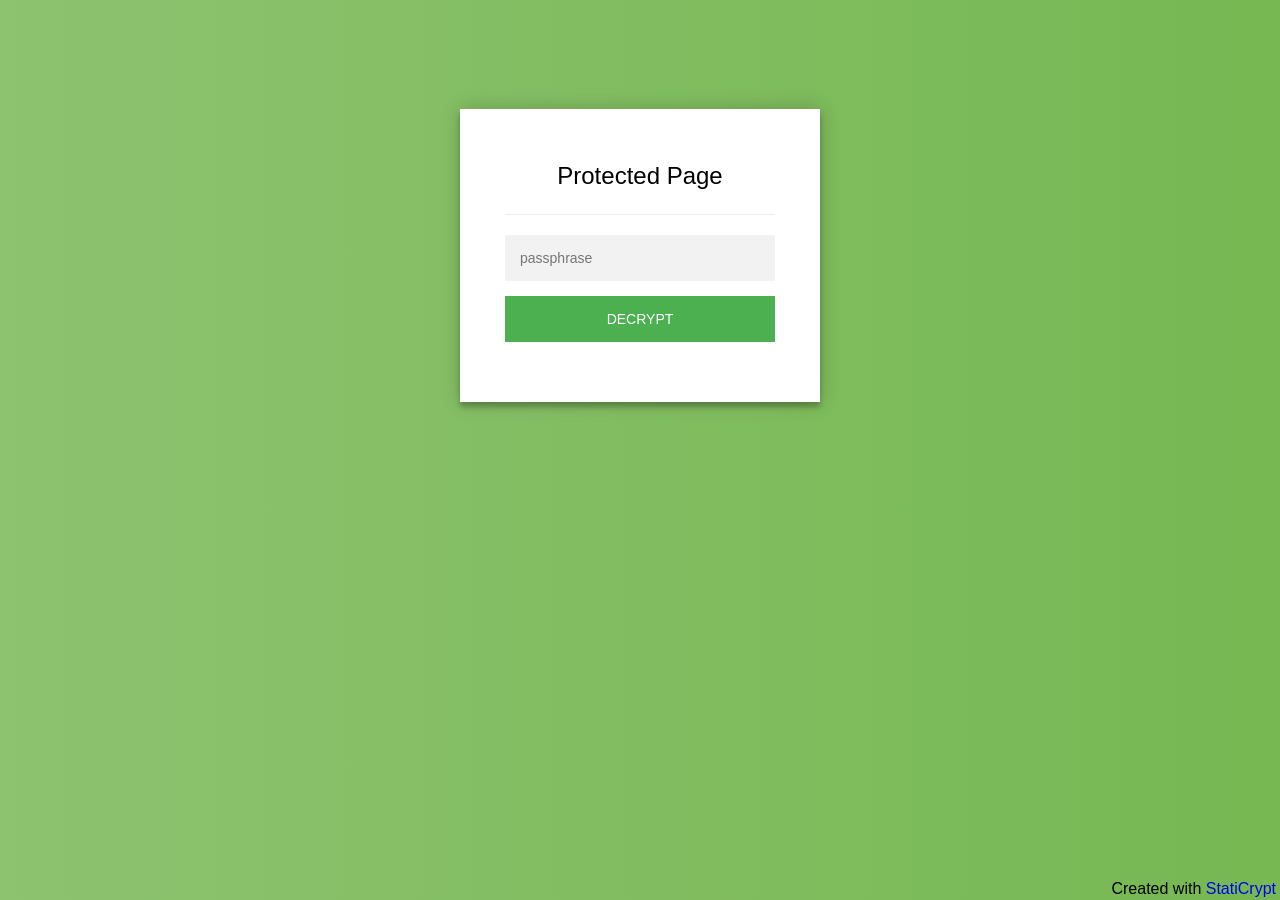
<file: index.html>
<!doctype html>
<html class="staticrypt-html">
<head>
    <meta charset="utf-8">
    <title>Protected Page</title>
    <meta name="viewport" content="width=device-width, initial-scale=1">

    <!-- do not cache this page -->
    <meta http-equiv="cache-control" content="max-age=0"/>
    <meta http-equiv="cache-control" content="no-cache"/>
    <meta http-equiv="expires" content="0"/>
    <meta http-equiv="expires" content="Tue, 01 Jan 1980 1:00:00 GMT"/>
    <meta http-equiv="pragma" content="no-cache"/>

    <style>
        .staticrypt-hr {
            margin-top: 20px;
            margin-bottom: 20px;
            border: 0;
            border-top: 1px solid #eee;
        }

        .staticrypt-page {
            width: 360px;
            padding: 8% 0 0;
            margin: auto;
            box-sizing: border-box;
        }

        .staticrypt-form {
            position: relative;
            z-index: 1;
            background: #FFFFFF;
            max-width: 360px;
            margin: 0 auto 100px;
            padding: 45px;
            text-align: center;
            box-shadow: 0 0 20px 0 rgba(0, 0, 0, 0.2), 0 5px 5px 0 rgba(0, 0, 0, 0.24);
        }

        .staticrypt-form input {
            outline: 0;
            background: #f2f2f2;
            width: 100%;
            border: 0;
            margin: 0 0 15px;
            padding: 15px;
            box-sizing: border-box;
            font-size: 14px;
        }

        .staticrypt-form .staticrypt-decrypt-button {
            text-transform: uppercase;
            outline: 0;
            background: #4CAF50;
            width: 100%;
            border: 0;
            padding: 15px;
            color: #FFFFFF;
            font-size: 14px;
            cursor: pointer;
        }

        .staticrypt-form .staticrypt-decrypt-button:hover, .staticrypt-form .staticrypt-decrypt-button:active, .staticrypt-form .staticrypt-decrypt-button:focus {
            background: #43A047;
        }

        .staticrypt-html {
            height: 100%;
        }

        .staticrypt-body {
            margin-bottom: 1em;
            background: #76b852; /* fallback for old browsers */
            background: -webkit-linear-gradient(right, #76b852, #8DC26F);
            background: -moz-linear-gradient(right, #76b852, #8DC26F);
            background: -o-linear-gradient(right, #76b852, #8DC26F);
            background: linear-gradient(to left, #76b852, #8DC26F);
            font-family: "Arial", sans-serif;
            -webkit-font-smoothing: antialiased;
            -moz-osx-font-smoothing: grayscale;
        }

        .staticrypt-instructions {
            margin-top: -1em;
            margin-bottom: 1em;
        }

        .staticrypt-title {
            font-size: 1.5em;
        }

        .staticrypt-footer {
            position: fixed;
            height: 20px;
            font-size: 16px;
            padding: 2px;
            bottom: 0;
            left: 0;
            right: 0;
            margin-bottom: 0;
        }

        .staticrypt-footer p {
            margin: 2px;
            text-align: center;
            float: right;
        }

        .staticrypt-footer a {
            text-decoration: none;
        }
    </style>
</head>

<body class="staticrypt-body">
<div class="staticrypt-page">
    <div class="staticrypt-form">
        <div class="staticrypt-instructions">
            <p class="staticrypt-title">Protected Page</p>
            <p></p>
        </div>

        <hr class="staticrypt-hr">

        <form id="staticrypt-form" action="#" method="post">
            <input id="staticrypt-password"
                   type="password"
                   name="password"
                   placeholder="passphrase"
                   autofocus/>

            <input type="submit" class="staticrypt-decrypt-button" value="DECRYPT"/>
        </form>
    </div>

</div>
<footer class="staticrypt-footer">
    <p class="pull-right">Created with <a href="https://robinmoisson.github.io/staticrypt">StatiCrypt</a></p>
</footer>


<script>/**
 * Crypto JS 3.1.9-1
 * Copied as is from https://cdnjs.cloudflare.com/ajax/libs/crypto-js/3.1.9-1/crypto-js.js
 */

;(function (root, factory) {
    if (typeof exports === "object") {
        // CommonJS
        module.exports = exports = factory();
    }
    else if (typeof define === "function" && define.amd) {
        // AMD
        define([], factory);
    }
    else {
        // Global (browser)
        root.CryptoJS = factory();
    }
}(this, function () {

    /**
     * CryptoJS core components.
     */
    var CryptoJS = CryptoJS || (function (Math, undefined) {
        /*
	     * Local polyfil of Object.create
	     */
        var create = Object.create || (function () {
            function F() {};

            return function (obj) {
                var subtype;

                F.prototype = obj;

                subtype = new F();

                F.prototype = null;

                return subtype;
            };
        }())

        /**
         * CryptoJS namespace.
         */
        var C = {};

        /**
         * Library namespace.
         */
        var C_lib = C.lib = {};

        /**
         * Base object for prototypal inheritance.
         */
        var Base = C_lib.Base = (function () {


            return {
                /**
                 * Creates a new object that inherits from this object.
                 *
                 * @param {Object} overrides Properties to copy into the new object.
                 *
                 * @return {Object} The new object.
                 *
                 * @static
                 *
                 * @example
                 *
                 *     var MyType = CryptoJS.lib.Base.extend({
	             *         field: 'value',
	             *
	             *         method: function () {
	             *         }
	             *     });
                 */
                extend: function (overrides) {
                    // Spawn
                    var subtype = create(this);

                    // Augment
                    if (overrides) {
                        subtype.mixIn(overrides);
                    }

                    // Create default initializer
                    if (!subtype.hasOwnProperty('init') || this.init === subtype.init) {
                        subtype.init = function () {
                            subtype.$super.init.apply(this, arguments);
                        };
                    }

                    // Initializer's prototype is the subtype object
                    subtype.init.prototype = subtype;

                    // Reference supertype
                    subtype.$super = this;

                    return subtype;
                },

                /**
                 * Extends this object and runs the init method.
                 * Arguments to create() will be passed to init().
                 *
                 * @return {Object} The new object.
                 *
                 * @static
                 *
                 * @example
                 *
                 *     var instance = MyType.create();
                 */
                create: function () {
                    var instance = this.extend();
                    instance.init.apply(instance, arguments);

                    return instance;
                },

                /**
                 * Initializes a newly created object.
                 * Override this method to add some logic when your objects are created.
                 *
                 * @example
                 *
                 *     var MyType = CryptoJS.lib.Base.extend({
	             *         init: function () {
	             *             // ...
	             *         }
	             *     });
                 */
                init: function () {
                },

                /**
                 * Copies properties into this object.
                 *
                 * @param {Object} properties The properties to mix in.
                 *
                 * @example
                 *
                 *     MyType.mixIn({
	             *         field: 'value'
	             *     });
                 */
                mixIn: function (properties) {
                    for (var propertyName in properties) {
                        if (properties.hasOwnProperty(propertyName)) {
                            this[propertyName] = properties[propertyName];
                        }
                    }

                    // IE won't copy toString using the loop above
                    if (properties.hasOwnProperty('toString')) {
                        this.toString = properties.toString;
                    }
                },

                /**
                 * Creates a copy of this object.
                 *
                 * @return {Object} The clone.
                 *
                 * @example
                 *
                 *     var clone = instance.clone();
                 */
                clone: function () {
                    return this.init.prototype.extend(this);
                }
            };
        }());

        /**
         * An array of 32-bit words.
         *
         * @property {Array} words The array of 32-bit words.
         * @property {number} sigBytes The number of significant bytes in this word array.
         */
        var WordArray = C_lib.WordArray = Base.extend({
            /**
             * Initializes a newly created word array.
             *
             * @param {Array} words (Optional) An array of 32-bit words.
             * @param {number} sigBytes (Optional) The number of significant bytes in the words.
             *
             * @example
             *
             *     var wordArray = CryptoJS.lib.WordArray.create();
             *     var wordArray = CryptoJS.lib.WordArray.create([0x00010203, 0x04050607]);
             *     var wordArray = CryptoJS.lib.WordArray.create([0x00010203, 0x04050607], 6);
             */
            init: function (words, sigBytes) {
                words = this.words = words || [];

                if (sigBytes != undefined) {
                    this.sigBytes = sigBytes;
                } else {
                    this.sigBytes = words.length * 4;
                }
            },

            /**
             * Converts this word array to a string.
             *
             * @param {Encoder} encoder (Optional) The encoding strategy to use. Default: CryptoJS.enc.Hex
             *
             * @return {string} The stringified word array.
             *
             * @example
             *
             *     var string = wordArray + '';
             *     var string = wordArray.toString();
             *     var string = wordArray.toString(CryptoJS.enc.Utf8);
             */
            toString: function (encoder) {
                return (encoder || Hex).stringify(this);
            },

            /**
             * Concatenates a word array to this word array.
             *
             * @param {WordArray} wordArray The word array to append.
             *
             * @return {WordArray} This word array.
             *
             * @example
             *
             *     wordArray1.concat(wordArray2);
             */
            concat: function (wordArray) {
                // Shortcuts
                var thisWords = this.words;
                var thatWords = wordArray.words;
                var thisSigBytes = this.sigBytes;
                var thatSigBytes = wordArray.sigBytes;

                // Clamp excess bits
                this.clamp();

                // Concat
                if (thisSigBytes % 4) {
                    // Copy one byte at a time
                    for (var i = 0; i < thatSigBytes; i++) {
                        var thatByte = (thatWords[i >>> 2] >>> (24 - (i % 4) * 8)) & 0xff;
                        thisWords[(thisSigBytes + i) >>> 2] |= thatByte << (24 - ((thisSigBytes + i) % 4) * 8);
                    }
                } else {
                    // Copy one word at a time
                    for (var i = 0; i < thatSigBytes; i += 4) {
                        thisWords[(thisSigBytes + i) >>> 2] = thatWords[i >>> 2];
                    }
                }
                this.sigBytes += thatSigBytes;

                // Chainable
                return this;
            },

            /**
             * Removes insignificant bits.
             *
             * @example
             *
             *     wordArray.clamp();
             */
            clamp: function () {
                // Shortcuts
                var words = this.words;
                var sigBytes = this.sigBytes;

                // Clamp
                words[sigBytes >>> 2] &= 0xffffffff << (32 - (sigBytes % 4) * 8);
                words.length = Math.ceil(sigBytes / 4);
            },

            /**
             * Creates a copy of this word array.
             *
             * @return {WordArray} The clone.
             *
             * @example
             *
             *     var clone = wordArray.clone();
             */
            clone: function () {
                var clone = Base.clone.call(this);
                clone.words = this.words.slice(0);

                return clone;
            },

            /**
             * Creates a word array filled with random bytes.
             *
             * @param {number} nBytes The number of random bytes to generate.
             *
             * @return {WordArray} The random word array.
             *
             * @static
             *
             * @example
             *
             *     var wordArray = CryptoJS.lib.WordArray.random(16);
             */
            random: function (nBytes) {
                var words = [];

                var r = (function (m_w) {
                    var m_w = m_w;
                    var m_z = 0x3ade68b1;
                    var mask = 0xffffffff;

                    return function () {
                        m_z = (0x9069 * (m_z & 0xFFFF) + (m_z >> 0x10)) & mask;
                        m_w = (0x4650 * (m_w & 0xFFFF) + (m_w >> 0x10)) & mask;
                        var result = ((m_z << 0x10) + m_w) & mask;
                        result /= 0x100000000;
                        result += 0.5;
                        return result * (Math.random() > .5 ? 1 : -1);
                    }
                });

                for (var i = 0, rcache; i < nBytes; i += 4) {
                    var _r = r((rcache || Math.random()) * 0x100000000);

                    rcache = _r() * 0x3ade67b7;
                    words.push((_r() * 0x100000000) | 0);
                }

                return new WordArray.init(words, nBytes);
            }
        });

        /**
         * Encoder namespace.
         */
        var C_enc = C.enc = {};

        /**
         * Hex encoding strategy.
         */
        var Hex = C_enc.Hex = {
            /**
             * Converts a word array to a hex string.
             *
             * @param {WordArray} wordArray The word array.
             *
             * @return {string} The hex string.
             *
             * @static
             *
             * @example
             *
             *     var hexString = CryptoJS.enc.Hex.stringify(wordArray);
             */
            stringify: function (wordArray) {
                // Shortcuts
                var words = wordArray.words;
                var sigBytes = wordArray.sigBytes;

                // Convert
                var hexChars = [];
                for (var i = 0; i < sigBytes; i++) {
                    var bite = (words[i >>> 2] >>> (24 - (i % 4) * 8)) & 0xff;
                    hexChars.push((bite >>> 4).toString(16));
                    hexChars.push((bite & 0x0f).toString(16));
                }

                return hexChars.join('');
            },

            /**
             * Converts a hex string to a word array.
             *
             * @param {string} hexStr The hex string.
             *
             * @return {WordArray} The word array.
             *
             * @static
             *
             * @example
             *
             *     var wordArray = CryptoJS.enc.Hex.parse(hexString);
             */
            parse: function (hexStr) {
                // Shortcut
                var hexStrLength = hexStr.length;

                // Convert
                var words = [];
                for (var i = 0; i < hexStrLength; i += 2) {
                    words[i >>> 3] |= parseInt(hexStr.substr(i, 2), 16) << (24 - (i % 8) * 4);
                }

                return new WordArray.init(words, hexStrLength / 2);
            }
        };

        /**
         * Latin1 encoding strategy.
         */
        var Latin1 = C_enc.Latin1 = {
            /**
             * Converts a word array to a Latin1 string.
             *
             * @param {WordArray} wordArray The word array.
             *
             * @return {string} The Latin1 string.
             *
             * @static
             *
             * @example
             *
             *     var latin1String = CryptoJS.enc.Latin1.stringify(wordArray);
             */
            stringify: function (wordArray) {
                // Shortcuts
                var words = wordArray.words;
                var sigBytes = wordArray.sigBytes;

                // Convert
                var latin1Chars = [];
                for (var i = 0; i < sigBytes; i++) {
                    var bite = (words[i >>> 2] >>> (24 - (i % 4) * 8)) & 0xff;
                    latin1Chars.push(String.fromCharCode(bite));
                }

                return latin1Chars.join('');
            },

            /**
             * Converts a Latin1 string to a word array.
             *
             * @param {string} latin1Str The Latin1 string.
             *
             * @return {WordArray} The word array.
             *
             * @static
             *
             * @example
             *
             *     var wordArray = CryptoJS.enc.Latin1.parse(latin1String);
             */
            parse: function (latin1Str) {
                // Shortcut
                var latin1StrLength = latin1Str.length;

                // Convert
                var words = [];
                for (var i = 0; i < latin1StrLength; i++) {
                    words[i >>> 2] |= (latin1Str.charCodeAt(i) & 0xff) << (24 - (i % 4) * 8);
                }

                return new WordArray.init(words, latin1StrLength);
            }
        };

        /**
         * UTF-8 encoding strategy.
         */
        var Utf8 = C_enc.Utf8 = {
            /**
             * Converts a word array to a UTF-8 string.
             *
             * @param {WordArray} wordArray The word array.
             *
             * @return {string} The UTF-8 string.
             *
             * @static
             *
             * @example
             *
             *     var utf8String = CryptoJS.enc.Utf8.stringify(wordArray);
             */
            stringify: function (wordArray) {
                try {
                    return decodeURIComponent(escape(Latin1.stringify(wordArray)));
                } catch (e) {
                    throw new Error('Malformed UTF-8 data');
                }
            },

            /**
             * Converts a UTF-8 string to a word array.
             *
             * @param {string} utf8Str The UTF-8 string.
             *
             * @return {WordArray} The word array.
             *
             * @static
             *
             * @example
             *
             *     var wordArray = CryptoJS.enc.Utf8.parse(utf8String);
             */
            parse: function (utf8Str) {
                return Latin1.parse(unescape(encodeURIComponent(utf8Str)));
            }
        };

        /**
         * Abstract buffered block algorithm template.
         *
         * The property blockSize must be implemented in a concrete subtype.
         *
         * @property {number} _minBufferSize The number of blocks that should be kept unprocessed in the buffer. Default: 0
         */
        var BufferedBlockAlgorithm = C_lib.BufferedBlockAlgorithm = Base.extend({
            /**
             * Resets this block algorithm's data buffer to its initial state.
             *
             * @example
             *
             *     bufferedBlockAlgorithm.reset();
             */
            reset: function () {
                // Initial values
                this._data = new WordArray.init();
                this._nDataBytes = 0;
            },

            /**
             * Adds new data to this block algorithm's buffer.
             *
             * @param {WordArray|string} data The data to append. Strings are converted to a WordArray using UTF-8.
             *
             * @example
             *
             *     bufferedBlockAlgorithm._append('data');
             *     bufferedBlockAlgorithm._append(wordArray);
             */
            _append: function (data) {
                // Convert string to WordArray, else assume WordArray already
                if (typeof data == 'string') {
                    data = Utf8.parse(data);
                }

                // Append
                this._data.concat(data);
                this._nDataBytes += data.sigBytes;
            },

            /**
             * Processes available data blocks.
             *
             * This method invokes _doProcessBlock(offset), which must be implemented by a concrete subtype.
             *
             * @param {boolean} doFlush Whether all blocks and partial blocks should be processed.
             *
             * @return {WordArray} The processed data.
             *
             * @example
             *
             *     var processedData = bufferedBlockAlgorithm._process();
             *     var processedData = bufferedBlockAlgorithm._process(!!'flush');
             */
            _process: function (doFlush) {
                // Shortcuts
                var data = this._data;
                var dataWords = data.words;
                var dataSigBytes = data.sigBytes;
                var blockSize = this.blockSize;
                var blockSizeBytes = blockSize * 4;

                // Count blocks ready
                var nBlocksReady = dataSigBytes / blockSizeBytes;
                if (doFlush) {
                    // Round up to include partial blocks
                    nBlocksReady = Math.ceil(nBlocksReady);
                } else {
                    // Round down to include only full blocks,
                    // less the number of blocks that must remain in the buffer
                    nBlocksReady = Math.max((nBlocksReady | 0) - this._minBufferSize, 0);
                }

                // Count words ready
                var nWordsReady = nBlocksReady * blockSize;

                // Count bytes ready
                var nBytesReady = Math.min(nWordsReady * 4, dataSigBytes);

                // Process blocks
                if (nWordsReady) {
                    for (var offset = 0; offset < nWordsReady; offset += blockSize) {
                        // Perform concrete-algorithm logic
                        this._doProcessBlock(dataWords, offset);
                    }

                    // Remove processed words
                    var processedWords = dataWords.splice(0, nWordsReady);
                    data.sigBytes -= nBytesReady;
                }

                // Return processed words
                return new WordArray.init(processedWords, nBytesReady);
            },

            /**
             * Creates a copy of this object.
             *
             * @return {Object} The clone.
             *
             * @example
             *
             *     var clone = bufferedBlockAlgorithm.clone();
             */
            clone: function () {
                var clone = Base.clone.call(this);
                clone._data = this._data.clone();

                return clone;
            },

            _minBufferSize: 0
        });

        /**
         * Abstract hasher template.
         *
         * @property {number} blockSize The number of 32-bit words this hasher operates on. Default: 16 (512 bits)
         */
        var Hasher = C_lib.Hasher = BufferedBlockAlgorithm.extend({
            /**
             * Configuration options.
             */
            cfg: Base.extend(),

            /**
             * Initializes a newly created hasher.
             *
             * @param {Object} cfg (Optional) The configuration options to use for this hash computation.
             *
             * @example
             *
             *     var hasher = CryptoJS.algo.SHA256.create();
             */
            init: function (cfg) {
                // Apply config defaults
                this.cfg = this.cfg.extend(cfg);

                // Set initial values
                this.reset();
            },

            /**
             * Resets this hasher to its initial state.
             *
             * @example
             *
             *     hasher.reset();
             */
            reset: function () {
                // Reset data buffer
                BufferedBlockAlgorithm.reset.call(this);

                // Perform concrete-hasher logic
                this._doReset();
            },

            /**
             * Updates this hasher with a message.
             *
             * @param {WordArray|string} messageUpdate The message to append.
             *
             * @return {Hasher} This hasher.
             *
             * @example
             *
             *     hasher.update('message');
             *     hasher.update(wordArray);
             */
            update: function (messageUpdate) {
                // Append
                this._append(messageUpdate);

                // Update the hash
                this._process();

                // Chainable
                return this;
            },

            /**
             * Finalizes the hash computation.
             * Note that the finalize operation is effectively a destructive, read-once operation.
             *
             * @param {WordArray|string} messageUpdate (Optional) A final message update.
             *
             * @return {WordArray} The hash.
             *
             * @example
             *
             *     var hash = hasher.finalize();
             *     var hash = hasher.finalize('message');
             *     var hash = hasher.finalize(wordArray);
             */
            finalize: function (messageUpdate) {
                // Final message update
                if (messageUpdate) {
                    this._append(messageUpdate);
                }

                // Perform concrete-hasher logic
                var hash = this._doFinalize();

                return hash;
            },

            blockSize: 512/32,

            /**
             * Creates a shortcut function to a hasher's object interface.
             *
             * @param {Hasher} hasher The hasher to create a helper for.
             *
             * @return {Function} The shortcut function.
             *
             * @static
             *
             * @example
             *
             *     var SHA256 = CryptoJS.lib.Hasher._createHelper(CryptoJS.algo.SHA256);
             */
            _createHelper: function (hasher) {
                return function (message, cfg) {
                    return new hasher.init(cfg).finalize(message);
                };
            },

            /**
             * Creates a shortcut function to the HMAC's object interface.
             *
             * @param {Hasher} hasher The hasher to use in this HMAC helper.
             *
             * @return {Function} The shortcut function.
             *
             * @static
             *
             * @example
             *
             *     var HmacSHA256 = CryptoJS.lib.Hasher._createHmacHelper(CryptoJS.algo.SHA256);
             */
            _createHmacHelper: function (hasher) {
                return function (message, key) {
                    return new C_algo.HMAC.init(hasher, key).finalize(message);
                };
            }
        });

        /**
         * Algorithm namespace.
         */
        var C_algo = C.algo = {};

        return C;
    }(Math));


    (function () {
        // Shortcuts
        var C = CryptoJS;
        var C_lib = C.lib;
        var WordArray = C_lib.WordArray;
        var C_enc = C.enc;

        /**
         * Base64 encoding strategy.
         */
        var Base64 = C_enc.Base64 = {
            /**
             * Converts a word array to a Base64 string.
             *
             * @param {WordArray} wordArray The word array.
             *
             * @return {string} The Base64 string.
             *
             * @static
             *
             * @example
             *
             *     var base64String = CryptoJS.enc.Base64.stringify(wordArray);
             */
            stringify: function (wordArray) {
                // Shortcuts
                var words = wordArray.words;
                var sigBytes = wordArray.sigBytes;
                var map = this._map;

                // Clamp excess bits
                wordArray.clamp();

                // Convert
                var base64Chars = [];
                for (var i = 0; i < sigBytes; i += 3) {
                    var byte1 = (words[i >>> 2]       >>> (24 - (i % 4) * 8))       & 0xff;
                    var byte2 = (words[(i + 1) >>> 2] >>> (24 - ((i + 1) % 4) * 8)) & 0xff;
                    var byte3 = (words[(i + 2) >>> 2] >>> (24 - ((i + 2) % 4) * 8)) & 0xff;

                    var triplet = (byte1 << 16) | (byte2 << 8) | byte3;

                    for (var j = 0; (j < 4) && (i + j * 0.75 < sigBytes); j++) {
                        base64Chars.push(map.charAt((triplet >>> (6 * (3 - j))) & 0x3f));
                    }
                }

                // Add padding
                var paddingChar = map.charAt(64);
                if (paddingChar) {
                    while (base64Chars.length % 4) {
                        base64Chars.push(paddingChar);
                    }
                }

                return base64Chars.join('');
            },

            /**
             * Converts a Base64 string to a word array.
             *
             * @param {string} base64Str The Base64 string.
             *
             * @return {WordArray} The word array.
             *
             * @static
             *
             * @example
             *
             *     var wordArray = CryptoJS.enc.Base64.parse(base64String);
             */
            parse: function (base64Str) {
                // Shortcuts
                var base64StrLength = base64Str.length;
                var map = this._map;
                var reverseMap = this._reverseMap;

                if (!reverseMap) {
                    reverseMap = this._reverseMap = [];
                    for (var j = 0; j < map.length; j++) {
                        reverseMap[map.charCodeAt(j)] = j;
                    }
                }

                // Ignore padding
                var paddingChar = map.charAt(64);
                if (paddingChar) {
                    var paddingIndex = base64Str.indexOf(paddingChar);
                    if (paddingIndex !== -1) {
                        base64StrLength = paddingIndex;
                    }
                }

                // Convert
                return parseLoop(base64Str, base64StrLength, reverseMap);

            },

            _map: 'ABCDEFGHIJKLMNOPQRSTUVWXYZabcdefghijklmnopqrstuvwxyz0123456789+/='
        };

        function parseLoop(base64Str, base64StrLength, reverseMap) {
            var words = [];
            var nBytes = 0;
            for (var i = 0; i < base64StrLength; i++) {
                if (i % 4) {
                    var bits1 = reverseMap[base64Str.charCodeAt(i - 1)] << ((i % 4) * 2);
                    var bits2 = reverseMap[base64Str.charCodeAt(i)] >>> (6 - (i % 4) * 2);
                    words[nBytes >>> 2] |= (bits1 | bits2) << (24 - (nBytes % 4) * 8);
                    nBytes++;
                }
            }
            return WordArray.create(words, nBytes);
        }
    }());


    (function (Math) {
        // Shortcuts
        var C = CryptoJS;
        var C_lib = C.lib;
        var WordArray = C_lib.WordArray;
        var Hasher = C_lib.Hasher;
        var C_algo = C.algo;

        // Constants table
        var T = [];

        // Compute constants
        (function () {
            for (var i = 0; i < 64; i++) {
                T[i] = (Math.abs(Math.sin(i + 1)) * 0x100000000) | 0;
            }
        }());

        /**
         * MD5 hash algorithm.
         */
        var MD5 = C_algo.MD5 = Hasher.extend({
            _doReset: function () {
                this._hash = new WordArray.init([
                    0x67452301, 0xefcdab89,
                    0x98badcfe, 0x10325476
                ]);
            },

            _doProcessBlock: function (M, offset) {
                // Swap endian
                for (var i = 0; i < 16; i++) {
                    // Shortcuts
                    var offset_i = offset + i;
                    var M_offset_i = M[offset_i];

                    M[offset_i] = (
                        (((M_offset_i << 8)  | (M_offset_i >>> 24)) & 0x00ff00ff) |
                        (((M_offset_i << 24) | (M_offset_i >>> 8))  & 0xff00ff00)
                    );
                }

                // Shortcuts
                var H = this._hash.words;

                var M_offset_0  = M[offset + 0];
                var M_offset_1  = M[offset + 1];
                var M_offset_2  = M[offset + 2];
                var M_offset_3  = M[offset + 3];
                var M_offset_4  = M[offset + 4];
                var M_offset_5  = M[offset + 5];
                var M_offset_6  = M[offset + 6];
                var M_offset_7  = M[offset + 7];
                var M_offset_8  = M[offset + 8];
                var M_offset_9  = M[offset + 9];
                var M_offset_10 = M[offset + 10];
                var M_offset_11 = M[offset + 11];
                var M_offset_12 = M[offset + 12];
                var M_offset_13 = M[offset + 13];
                var M_offset_14 = M[offset + 14];
                var M_offset_15 = M[offset + 15];

                // Working varialbes
                var a = H[0];
                var b = H[1];
                var c = H[2];
                var d = H[3];

                // Computation
                a = FF(a, b, c, d, M_offset_0,  7,  T[0]);
                d = FF(d, a, b, c, M_offset_1,  12, T[1]);
                c = FF(c, d, a, b, M_offset_2,  17, T[2]);
                b = FF(b, c, d, a, M_offset_3,  22, T[3]);
                a = FF(a, b, c, d, M_offset_4,  7,  T[4]);
                d = FF(d, a, b, c, M_offset_5,  12, T[5]);
                c = FF(c, d, a, b, M_offset_6,  17, T[6]);
                b = FF(b, c, d, a, M_offset_7,  22, T[7]);
                a = FF(a, b, c, d, M_offset_8,  7,  T[8]);
                d = FF(d, a, b, c, M_offset_9,  12, T[9]);
                c = FF(c, d, a, b, M_offset_10, 17, T[10]);
                b = FF(b, c, d, a, M_offset_11, 22, T[11]);
                a = FF(a, b, c, d, M_offset_12, 7,  T[12]);
                d = FF(d, a, b, c, M_offset_13, 12, T[13]);
                c = FF(c, d, a, b, M_offset_14, 17, T[14]);
                b = FF(b, c, d, a, M_offset_15, 22, T[15]);

                a = GG(a, b, c, d, M_offset_1,  5,  T[16]);
                d = GG(d, a, b, c, M_offset_6,  9,  T[17]);
                c = GG(c, d, a, b, M_offset_11, 14, T[18]);
                b = GG(b, c, d, a, M_offset_0,  20, T[19]);
                a = GG(a, b, c, d, M_offset_5,  5,  T[20]);
                d = GG(d, a, b, c, M_offset_10, 9,  T[21]);
                c = GG(c, d, a, b, M_offset_15, 14, T[22]);
                b = GG(b, c, d, a, M_offset_4,  20, T[23]);
                a = GG(a, b, c, d, M_offset_9,  5,  T[24]);
                d = GG(d, a, b, c, M_offset_14, 9,  T[25]);
                c = GG(c, d, a, b, M_offset_3,  14, T[26]);
                b = GG(b, c, d, a, M_offset_8,  20, T[27]);
                a = GG(a, b, c, d, M_offset_13, 5,  T[28]);
                d = GG(d, a, b, c, M_offset_2,  9,  T[29]);
                c = GG(c, d, a, b, M_offset_7,  14, T[30]);
                b = GG(b, c, d, a, M_offset_12, 20, T[31]);

                a = HH(a, b, c, d, M_offset_5,  4,  T[32]);
                d = HH(d, a, b, c, M_offset_8,  11, T[33]);
                c = HH(c, d, a, b, M_offset_11, 16, T[34]);
                b = HH(b, c, d, a, M_offset_14, 23, T[35]);
                a = HH(a, b, c, d, M_offset_1,  4,  T[36]);
                d = HH(d, a, b, c, M_offset_4,  11, T[37]);
                c = HH(c, d, a, b, M_offset_7,  16, T[38]);
                b = HH(b, c, d, a, M_offset_10, 23, T[39]);
                a = HH(a, b, c, d, M_offset_13, 4,  T[40]);
                d = HH(d, a, b, c, M_offset_0,  11, T[41]);
                c = HH(c, d, a, b, M_offset_3,  16, T[42]);
                b = HH(b, c, d, a, M_offset_6,  23, T[43]);
                a = HH(a, b, c, d, M_offset_9,  4,  T[44]);
                d = HH(d, a, b, c, M_offset_12, 11, T[45]);
                c = HH(c, d, a, b, M_offset_15, 16, T[46]);
                b = HH(b, c, d, a, M_offset_2,  23, T[47]);

                a = II(a, b, c, d, M_offset_0,  6,  T[48]);
                d = II(d, a, b, c, M_offset_7,  10, T[49]);
                c = II(c, d, a, b, M_offset_14, 15, T[50]);
                b = II(b, c, d, a, M_offset_5,  21, T[51]);
                a = II(a, b, c, d, M_offset_12, 6,  T[52]);
                d = II(d, a, b, c, M_offset_3,  10, T[53]);
                c = II(c, d, a, b, M_offset_10, 15, T[54]);
                b = II(b, c, d, a, M_offset_1,  21, T[55]);
                a = II(a, b, c, d, M_offset_8,  6,  T[56]);
                d = II(d, a, b, c, M_offset_15, 10, T[57]);
                c = II(c, d, a, b, M_offset_6,  15, T[58]);
                b = II(b, c, d, a, M_offset_13, 21, T[59]);
                a = II(a, b, c, d, M_offset_4,  6,  T[60]);
                d = II(d, a, b, c, M_offset_11, 10, T[61]);
                c = II(c, d, a, b, M_offset_2,  15, T[62]);
                b = II(b, c, d, a, M_offset_9,  21, T[63]);

                // Intermediate hash value
                H[0] = (H[0] + a) | 0;
                H[1] = (H[1] + b) | 0;
                H[2] = (H[2] + c) | 0;
                H[3] = (H[3] + d) | 0;
            },

            _doFinalize: function () {
                // Shortcuts
                var data = this._data;
                var dataWords = data.words;

                var nBitsTotal = this._nDataBytes * 8;
                var nBitsLeft = data.sigBytes * 8;

                // Add padding
                dataWords[nBitsLeft >>> 5] |= 0x80 << (24 - nBitsLeft % 32);

                var nBitsTotalH = Math.floor(nBitsTotal / 0x100000000);
                var nBitsTotalL = nBitsTotal;
                dataWords[(((nBitsLeft + 64) >>> 9) << 4) + 15] = (
                    (((nBitsTotalH << 8)  | (nBitsTotalH >>> 24)) & 0x00ff00ff) |
                    (((nBitsTotalH << 24) | (nBitsTotalH >>> 8))  & 0xff00ff00)
                );
                dataWords[(((nBitsLeft + 64) >>> 9) << 4) + 14] = (
                    (((nBitsTotalL << 8)  | (nBitsTotalL >>> 24)) & 0x00ff00ff) |
                    (((nBitsTotalL << 24) | (nBitsTotalL >>> 8))  & 0xff00ff00)
                );

                data.sigBytes = (dataWords.length + 1) * 4;

                // Hash final blocks
                this._process();

                // Shortcuts
                var hash = this._hash;
                var H = hash.words;

                // Swap endian
                for (var i = 0; i < 4; i++) {
                    // Shortcut
                    var H_i = H[i];

                    H[i] = (((H_i << 8)  | (H_i >>> 24)) & 0x00ff00ff) |
                        (((H_i << 24) | (H_i >>> 8))  & 0xff00ff00);
                }

                // Return final computed hash
                return hash;
            },

            clone: function () {
                var clone = Hasher.clone.call(this);
                clone._hash = this._hash.clone();

                return clone;
            }
        });

        function FF(a, b, c, d, x, s, t) {
            var n = a + ((b & c) | (~b & d)) + x + t;
            return ((n << s) | (n >>> (32 - s))) + b;
        }

        function GG(a, b, c, d, x, s, t) {
            var n = a + ((b & d) | (c & ~d)) + x + t;
            return ((n << s) | (n >>> (32 - s))) + b;
        }

        function HH(a, b, c, d, x, s, t) {
            var n = a + (b ^ c ^ d) + x + t;
            return ((n << s) | (n >>> (32 - s))) + b;
        }

        function II(a, b, c, d, x, s, t) {
            var n = a + (c ^ (b | ~d)) + x + t;
            return ((n << s) | (n >>> (32 - s))) + b;
        }

        /**
         * Shortcut function to the hasher's object interface.
         *
         * @param {WordArray|string} message The message to hash.
         *
         * @return {WordArray} The hash.
         *
         * @static
         *
         * @example
         *
         *     var hash = CryptoJS.MD5('message');
         *     var hash = CryptoJS.MD5(wordArray);
         */
        C.MD5 = Hasher._createHelper(MD5);

        /**
         * Shortcut function to the HMAC's object interface.
         *
         * @param {WordArray|string} message The message to hash.
         * @param {WordArray|string} key The secret key.
         *
         * @return {WordArray} The HMAC.
         *
         * @static
         *
         * @example
         *
         *     var hmac = CryptoJS.HmacMD5(message, key);
         */
        C.HmacMD5 = Hasher._createHmacHelper(MD5);
    }(Math));


    (function () {
        // Shortcuts
        var C = CryptoJS;
        var C_lib = C.lib;
        var WordArray = C_lib.WordArray;
        var Hasher = C_lib.Hasher;
        var C_algo = C.algo;

        // Reusable object
        var W = [];

        /**
         * SHA-1 hash algorithm.
         */
        var SHA1 = C_algo.SHA1 = Hasher.extend({
            _doReset: function () {
                this._hash = new WordArray.init([
                    0x67452301, 0xefcdab89,
                    0x98badcfe, 0x10325476,
                    0xc3d2e1f0
                ]);
            },

            _doProcessBlock: function (M, offset) {
                // Shortcut
                var H = this._hash.words;

                // Working variables
                var a = H[0];
                var b = H[1];
                var c = H[2];
                var d = H[3];
                var e = H[4];

                // Computation
                for (var i = 0; i < 80; i++) {
                    if (i < 16) {
                        W[i] = M[offset + i] | 0;
                    } else {
                        var n = W[i - 3] ^ W[i - 8] ^ W[i - 14] ^ W[i - 16];
                        W[i] = (n << 1) | (n >>> 31);
                    }

                    var t = ((a << 5) | (a >>> 27)) + e + W[i];
                    if (i < 20) {
                        t += ((b & c) | (~b & d)) + 0x5a827999;
                    } else if (i < 40) {
                        t += (b ^ c ^ d) + 0x6ed9eba1;
                    } else if (i < 60) {
                        t += ((b & c) | (b & d) | (c & d)) - 0x70e44324;
                    } else /* if (i < 80) */ {
                        t += (b ^ c ^ d) - 0x359d3e2a;
                    }

                    e = d;
                    d = c;
                    c = (b << 30) | (b >>> 2);
                    b = a;
                    a = t;
                }

                // Intermediate hash value
                H[0] = (H[0] + a) | 0;
                H[1] = (H[1] + b) | 0;
                H[2] = (H[2] + c) | 0;
                H[3] = (H[3] + d) | 0;
                H[4] = (H[4] + e) | 0;
            },

            _doFinalize: function () {
                // Shortcuts
                var data = this._data;
                var dataWords = data.words;

                var nBitsTotal = this._nDataBytes * 8;
                var nBitsLeft = data.sigBytes * 8;

                // Add padding
                dataWords[nBitsLeft >>> 5] |= 0x80 << (24 - nBitsLeft % 32);
                dataWords[(((nBitsLeft + 64) >>> 9) << 4) + 14] = Math.floor(nBitsTotal / 0x100000000);
                dataWords[(((nBitsLeft + 64) >>> 9) << 4) + 15] = nBitsTotal;
                data.sigBytes = dataWords.length * 4;

                // Hash final blocks
                this._process();

                // Return final computed hash
                return this._hash;
            },

            clone: function () {
                var clone = Hasher.clone.call(this);
                clone._hash = this._hash.clone();

                return clone;
            }
        });

        /**
         * Shortcut function to the hasher's object interface.
         *
         * @param {WordArray|string} message The message to hash.
         *
         * @return {WordArray} The hash.
         *
         * @static
         *
         * @example
         *
         *     var hash = CryptoJS.SHA1('message');
         *     var hash = CryptoJS.SHA1(wordArray);
         */
        C.SHA1 = Hasher._createHelper(SHA1);

        /**
         * Shortcut function to the HMAC's object interface.
         *
         * @param {WordArray|string} message The message to hash.
         * @param {WordArray|string} key The secret key.
         *
         * @return {WordArray} The HMAC.
         *
         * @static
         *
         * @example
         *
         *     var hmac = CryptoJS.HmacSHA1(message, key);
         */
        C.HmacSHA1 = Hasher._createHmacHelper(SHA1);
    }());


    (function (Math) {
        // Shortcuts
        var C = CryptoJS;
        var C_lib = C.lib;
        var WordArray = C_lib.WordArray;
        var Hasher = C_lib.Hasher;
        var C_algo = C.algo;

        // Initialization and round constants tables
        var H = [];
        var K = [];

        // Compute constants
        (function () {
            function isPrime(n) {
                var sqrtN = Math.sqrt(n);
                for (var factor = 2; factor <= sqrtN; factor++) {
                    if (!(n % factor)) {
                        return false;
                    }
                }

                return true;
            }

            function getFractionalBits(n) {
                return ((n - (n | 0)) * 0x100000000) | 0;
            }

            var n = 2;
            var nPrime = 0;
            while (nPrime < 64) {
                if (isPrime(n)) {
                    if (nPrime < 8) {
                        H[nPrime] = getFractionalBits(Math.pow(n, 1 / 2));
                    }
                    K[nPrime] = getFractionalBits(Math.pow(n, 1 / 3));

                    nPrime++;
                }

                n++;
            }
        }());

        // Reusable object
        var W = [];

        /**
         * SHA-256 hash algorithm.
         */
        var SHA256 = C_algo.SHA256 = Hasher.extend({
            _doReset: function () {
                this._hash = new WordArray.init(H.slice(0));
            },

            _doProcessBlock: function (M, offset) {
                // Shortcut
                var H = this._hash.words;

                // Working variables
                var a = H[0];
                var b = H[1];
                var c = H[2];
                var d = H[3];
                var e = H[4];
                var f = H[5];
                var g = H[6];
                var h = H[7];

                // Computation
                for (var i = 0; i < 64; i++) {
                    if (i < 16) {
                        W[i] = M[offset + i] | 0;
                    } else {
                        var gamma0x = W[i - 15];
                        var gamma0  = ((gamma0x << 25) | (gamma0x >>> 7))  ^
                            ((gamma0x << 14) | (gamma0x >>> 18)) ^
                            (gamma0x >>> 3);

                        var gamma1x = W[i - 2];
                        var gamma1  = ((gamma1x << 15) | (gamma1x >>> 17)) ^
                            ((gamma1x << 13) | (gamma1x >>> 19)) ^
                            (gamma1x >>> 10);

                        W[i] = gamma0 + W[i - 7] + gamma1 + W[i - 16];
                    }

                    var ch  = (e & f) ^ (~e & g);
                    var maj = (a & b) ^ (a & c) ^ (b & c);

                    var sigma0 = ((a << 30) | (a >>> 2)) ^ ((a << 19) | (a >>> 13)) ^ ((a << 10) | (a >>> 22));
                    var sigma1 = ((e << 26) | (e >>> 6)) ^ ((e << 21) | (e >>> 11)) ^ ((e << 7)  | (e >>> 25));

                    var t1 = h + sigma1 + ch + K[i] + W[i];
                    var t2 = sigma0 + maj;

                    h = g;
                    g = f;
                    f = e;
                    e = (d + t1) | 0;
                    d = c;
                    c = b;
                    b = a;
                    a = (t1 + t2) | 0;
                }

                // Intermediate hash value
                H[0] = (H[0] + a) | 0;
                H[1] = (H[1] + b) | 0;
                H[2] = (H[2] + c) | 0;
                H[3] = (H[3] + d) | 0;
                H[4] = (H[4] + e) | 0;
                H[5] = (H[5] + f) | 0;
                H[6] = (H[6] + g) | 0;
                H[7] = (H[7] + h) | 0;
            },

            _doFinalize: function () {
                // Shortcuts
                var data = this._data;
                var dataWords = data.words;

                var nBitsTotal = this._nDataBytes * 8;
                var nBitsLeft = data.sigBytes * 8;

                // Add padding
                dataWords[nBitsLeft >>> 5] |= 0x80 << (24 - nBitsLeft % 32);
                dataWords[(((nBitsLeft + 64) >>> 9) << 4) + 14] = Math.floor(nBitsTotal / 0x100000000);
                dataWords[(((nBitsLeft + 64) >>> 9) << 4) + 15] = nBitsTotal;
                data.sigBytes = dataWords.length * 4;

                // Hash final blocks
                this._process();

                // Return final computed hash
                return this._hash;
            },

            clone: function () {
                var clone = Hasher.clone.call(this);
                clone._hash = this._hash.clone();

                return clone;
            }
        });

        /**
         * Shortcut function to the hasher's object interface.
         *
         * @param {WordArray|string} message The message to hash.
         *
         * @return {WordArray} The hash.
         *
         * @static
         *
         * @example
         *
         *     var hash = CryptoJS.SHA256('message');
         *     var hash = CryptoJS.SHA256(wordArray);
         */
        C.SHA256 = Hasher._createHelper(SHA256);

        /**
         * Shortcut function to the HMAC's object interface.
         *
         * @param {WordArray|string} message The message to hash.
         * @param {WordArray|string} key The secret key.
         *
         * @return {WordArray} The HMAC.
         *
         * @static
         *
         * @example
         *
         *     var hmac = CryptoJS.HmacSHA256(message, key);
         */
        C.HmacSHA256 = Hasher._createHmacHelper(SHA256);
    }(Math));


    (function () {
        // Shortcuts
        var C = CryptoJS;
        var C_lib = C.lib;
        var WordArray = C_lib.WordArray;
        var C_enc = C.enc;

        /**
         * UTF-16 BE encoding strategy.
         */
        var Utf16BE = C_enc.Utf16 = C_enc.Utf16BE = {
            /**
             * Converts a word array to a UTF-16 BE string.
             *
             * @param {WordArray} wordArray The word array.
             *
             * @return {string} The UTF-16 BE string.
             *
             * @static
             *
             * @example
             *
             *     var utf16String = CryptoJS.enc.Utf16.stringify(wordArray);
             */
            stringify: function (wordArray) {
                // Shortcuts
                var words = wordArray.words;
                var sigBytes = wordArray.sigBytes;

                // Convert
                var utf16Chars = [];
                for (var i = 0; i < sigBytes; i += 2) {
                    var codePoint = (words[i >>> 2] >>> (16 - (i % 4) * 8)) & 0xffff;
                    utf16Chars.push(String.fromCharCode(codePoint));
                }

                return utf16Chars.join('');
            },

            /**
             * Converts a UTF-16 BE string to a word array.
             *
             * @param {string} utf16Str The UTF-16 BE string.
             *
             * @return {WordArray} The word array.
             *
             * @static
             *
             * @example
             *
             *     var wordArray = CryptoJS.enc.Utf16.parse(utf16String);
             */
            parse: function (utf16Str) {
                // Shortcut
                var utf16StrLength = utf16Str.length;

                // Convert
                var words = [];
                for (var i = 0; i < utf16StrLength; i++) {
                    words[i >>> 1] |= utf16Str.charCodeAt(i) << (16 - (i % 2) * 16);
                }

                return WordArray.create(words, utf16StrLength * 2);
            }
        };

        /**
         * UTF-16 LE encoding strategy.
         */
        C_enc.Utf16LE = {
            /**
             * Converts a word array to a UTF-16 LE string.
             *
             * @param {WordArray} wordArray The word array.
             *
             * @return {string} The UTF-16 LE string.
             *
             * @static
             *
             * @example
             *
             *     var utf16Str = CryptoJS.enc.Utf16LE.stringify(wordArray);
             */
            stringify: function (wordArray) {
                // Shortcuts
                var words = wordArray.words;
                var sigBytes = wordArray.sigBytes;

                // Convert
                var utf16Chars = [];
                for (var i = 0; i < sigBytes; i += 2) {
                    var codePoint = swapEndian((words[i >>> 2] >>> (16 - (i % 4) * 8)) & 0xffff);
                    utf16Chars.push(String.fromCharCode(codePoint));
                }

                return utf16Chars.join('');
            },

            /**
             * Converts a UTF-16 LE string to a word array.
             *
             * @param {string} utf16Str The UTF-16 LE string.
             *
             * @return {WordArray} The word array.
             *
             * @static
             *
             * @example
             *
             *     var wordArray = CryptoJS.enc.Utf16LE.parse(utf16Str);
             */
            parse: function (utf16Str) {
                // Shortcut
                var utf16StrLength = utf16Str.length;

                // Convert
                var words = [];
                for (var i = 0; i < utf16StrLength; i++) {
                    words[i >>> 1] |= swapEndian(utf16Str.charCodeAt(i) << (16 - (i % 2) * 16));
                }

                return WordArray.create(words, utf16StrLength * 2);
            }
        };

        function swapEndian(word) {
            return ((word << 8) & 0xff00ff00) | ((word >>> 8) & 0x00ff00ff);
        }
    }());


    (function () {
        // Check if typed arrays are supported
        if (typeof ArrayBuffer != 'function') {
            return;
        }

        // Shortcuts
        var C = CryptoJS;
        var C_lib = C.lib;
        var WordArray = C_lib.WordArray;

        // Reference original init
        var superInit = WordArray.init;

        // Augment WordArray.init to handle typed arrays
        var subInit = WordArray.init = function (typedArray) {
            // Convert buffers to uint8
            if (typedArray instanceof ArrayBuffer) {
                typedArray = new Uint8Array(typedArray);
            }

            // Convert other array views to uint8
            if (
                typedArray instanceof Int8Array ||
                (typeof Uint8ClampedArray !== "undefined" && typedArray instanceof Uint8ClampedArray) ||
                typedArray instanceof Int16Array ||
                typedArray instanceof Uint16Array ||
                typedArray instanceof Int32Array ||
                typedArray instanceof Uint32Array ||
                typedArray instanceof Float32Array ||
                typedArray instanceof Float64Array
            ) {
                typedArray = new Uint8Array(typedArray.buffer, typedArray.byteOffset, typedArray.byteLength);
            }

            // Handle Uint8Array
            if (typedArray instanceof Uint8Array) {
                // Shortcut
                var typedArrayByteLength = typedArray.byteLength;

                // Extract bytes
                var words = [];
                for (var i = 0; i < typedArrayByteLength; i++) {
                    words[i >>> 2] |= typedArray[i] << (24 - (i % 4) * 8);
                }

                // Initialize this word array
                superInit.call(this, words, typedArrayByteLength);
            } else {
                // Else call normal init
                superInit.apply(this, arguments);
            }
        };

        subInit.prototype = WordArray;
    }());


    /** @preserve
     (c) 2012 by Cédric Mesnil. All rights reserved.

     Redistribution and use in source and binary forms, with or without modification, are permitted provided that the following conditions are met:

     - Redistributions of source code must retain the above copyright notice, this list of conditions and the following disclaimer.
     - Redistributions in binary form must reproduce the above copyright notice, this list of conditions and the following disclaimer in the documentation and/or other materials provided with the distribution.

     THIS SOFTWARE IS PROVIDED BY THE COPYRIGHT HOLDERS AND CONTRIBUTORS "AS IS" AND ANY EXPRESS OR IMPLIED WARRANTIES, INCLUDING, BUT NOT LIMITED TO, THE IMPLIED WARRANTIES OF MERCHANTABILITY AND FITNESS FOR A PARTICULAR PURPOSE ARE DISCLAIMED. IN NO EVENT SHALL THE COPYRIGHT HOLDER OR CONTRIBUTORS BE LIABLE FOR ANY DIRECT, INDIRECT, INCIDENTAL, SPECIAL, EXEMPLARY, OR CONSEQUENTIAL DAMAGES (INCLUDING, BUT NOT LIMITED TO, PROCUREMENT OF SUBSTITUTE GOODS OR SERVICES; LOSS OF USE, DATA, OR PROFITS; OR BUSINESS INTERRUPTION) HOWEVER CAUSED AND ON ANY THEORY OF LIABILITY, WHETHER IN CONTRACT, STRICT LIABILITY, OR TORT (INCLUDING NEGLIGENCE OR OTHERWISE) ARISING IN ANY WAY OUT OF THE USE OF THIS SOFTWARE, EVEN IF ADVISED OF THE POSSIBILITY OF SUCH DAMAGE.
     */

    (function (Math) {
        // Shortcuts
        var C = CryptoJS;
        var C_lib = C.lib;
        var WordArray = C_lib.WordArray;
        var Hasher = C_lib.Hasher;
        var C_algo = C.algo;

        // Constants table
        var _zl = WordArray.create([
            0,  1,  2,  3,  4,  5,  6,  7,  8,  9, 10, 11, 12, 13, 14, 15,
            7,  4, 13,  1, 10,  6, 15,  3, 12,  0,  9,  5,  2, 14, 11,  8,
            3, 10, 14,  4,  9, 15,  8,  1,  2,  7,  0,  6, 13, 11,  5, 12,
            1,  9, 11, 10,  0,  8, 12,  4, 13,  3,  7, 15, 14,  5,  6,  2,
            4,  0,  5,  9,  7, 12,  2, 10, 14,  1,  3,  8, 11,  6, 15, 13]);
        var _zr = WordArray.create([
            5, 14,  7,  0,  9,  2, 11,  4, 13,  6, 15,  8,  1, 10,  3, 12,
            6, 11,  3,  7,  0, 13,  5, 10, 14, 15,  8, 12,  4,  9,  1,  2,
            15,  5,  1,  3,  7, 14,  6,  9, 11,  8, 12,  2, 10,  0,  4, 13,
            8,  6,  4,  1,  3, 11, 15,  0,  5, 12,  2, 13,  9,  7, 10, 14,
            12, 15, 10,  4,  1,  5,  8,  7,  6,  2, 13, 14,  0,  3,  9, 11]);
        var _sl = WordArray.create([
            11, 14, 15, 12,  5,  8,  7,  9, 11, 13, 14, 15,  6,  7,  9,  8,
            7, 6,   8, 13, 11,  9,  7, 15,  7, 12, 15,  9, 11,  7, 13, 12,
            11, 13,  6,  7, 14,  9, 13, 15, 14,  8, 13,  6,  5, 12,  7,  5,
            11, 12, 14, 15, 14, 15,  9,  8,  9, 14,  5,  6,  8,  6,  5, 12,
            9, 15,  5, 11,  6,  8, 13, 12,  5, 12, 13, 14, 11,  8,  5,  6 ]);
        var _sr = WordArray.create([
            8,  9,  9, 11, 13, 15, 15,  5,  7,  7,  8, 11, 14, 14, 12,  6,
            9, 13, 15,  7, 12,  8,  9, 11,  7,  7, 12,  7,  6, 15, 13, 11,
            9,  7, 15, 11,  8,  6,  6, 14, 12, 13,  5, 14, 13, 13,  7,  5,
            15,  5,  8, 11, 14, 14,  6, 14,  6,  9, 12,  9, 12,  5, 15,  8,
            8,  5, 12,  9, 12,  5, 14,  6,  8, 13,  6,  5, 15, 13, 11, 11 ]);

        var _hl =  WordArray.create([ 0x00000000, 0x5A827999, 0x6ED9EBA1, 0x8F1BBCDC, 0xA953FD4E]);
        var _hr =  WordArray.create([ 0x50A28BE6, 0x5C4DD124, 0x6D703EF3, 0x7A6D76E9, 0x00000000]);

        /**
         * RIPEMD160 hash algorithm.
         */
        var RIPEMD160 = C_algo.RIPEMD160 = Hasher.extend({
            _doReset: function () {
                this._hash  = WordArray.create([0x67452301, 0xEFCDAB89, 0x98BADCFE, 0x10325476, 0xC3D2E1F0]);
            },

            _doProcessBlock: function (M, offset) {

                // Swap endian
                for (var i = 0; i < 16; i++) {
                    // Shortcuts
                    var offset_i = offset + i;
                    var M_offset_i = M[offset_i];

                    // Swap
                    M[offset_i] = (
                        (((M_offset_i << 8)  | (M_offset_i >>> 24)) & 0x00ff00ff) |
                        (((M_offset_i << 24) | (M_offset_i >>> 8))  & 0xff00ff00)
                    );
                }
                // Shortcut
                var H  = this._hash.words;
                var hl = _hl.words;
                var hr = _hr.words;
                var zl = _zl.words;
                var zr = _zr.words;
                var sl = _sl.words;
                var sr = _sr.words;

                // Working variables
                var al, bl, cl, dl, el;
                var ar, br, cr, dr, er;

                ar = al = H[0];
                br = bl = H[1];
                cr = cl = H[2];
                dr = dl = H[3];
                er = el = H[4];
                // Computation
                var t;
                for (var i = 0; i < 80; i += 1) {
                    t = (al +  M[offset+zl[i]])|0;
                    if (i<16){
                        t +=  f1(bl,cl,dl) + hl[0];
                    } else if (i<32) {
                        t +=  f2(bl,cl,dl) + hl[1];
                    } else if (i<48) {
                        t +=  f3(bl,cl,dl) + hl[2];
                    } else if (i<64) {
                        t +=  f4(bl,cl,dl) + hl[3];
                    } else {// if (i<80) {
                        t +=  f5(bl,cl,dl) + hl[4];
                    }
                    t = t|0;
                    t =  rotl(t,sl[i]);
                    t = (t+el)|0;
                    al = el;
                    el = dl;
                    dl = rotl(cl, 10);
                    cl = bl;
                    bl = t;

                    t = (ar + M[offset+zr[i]])|0;
                    if (i<16){
                        t +=  f5(br,cr,dr) + hr[0];
                    } else if (i<32) {
                        t +=  f4(br,cr,dr) + hr[1];
                    } else if (i<48) {
                        t +=  f3(br,cr,dr) + hr[2];
                    } else if (i<64) {
                        t +=  f2(br,cr,dr) + hr[3];
                    } else {// if (i<80) {
                        t +=  f1(br,cr,dr) + hr[4];
                    }
                    t = t|0;
                    t =  rotl(t,sr[i]) ;
                    t = (t+er)|0;
                    ar = er;
                    er = dr;
                    dr = rotl(cr, 10);
                    cr = br;
                    br = t;
                }
                // Intermediate hash value
                t    = (H[1] + cl + dr)|0;
                H[1] = (H[2] + dl + er)|0;
                H[2] = (H[3] + el + ar)|0;
                H[3] = (H[4] + al + br)|0;
                H[4] = (H[0] + bl + cr)|0;
                H[0] =  t;
            },

            _doFinalize: function () {
                // Shortcuts
                var data = this._data;
                var dataWords = data.words;

                var nBitsTotal = this._nDataBytes * 8;
                var nBitsLeft = data.sigBytes * 8;

                // Add padding
                dataWords[nBitsLeft >>> 5] |= 0x80 << (24 - nBitsLeft % 32);
                dataWords[(((nBitsLeft + 64) >>> 9) << 4) + 14] = (
                    (((nBitsTotal << 8)  | (nBitsTotal >>> 24)) & 0x00ff00ff) |
                    (((nBitsTotal << 24) | (nBitsTotal >>> 8))  & 0xff00ff00)
                );
                data.sigBytes = (dataWords.length + 1) * 4;

                // Hash final blocks
                this._process();

                // Shortcuts
                var hash = this._hash;
                var H = hash.words;

                // Swap endian
                for (var i = 0; i < 5; i++) {
                    // Shortcut
                    var H_i = H[i];

                    // Swap
                    H[i] = (((H_i << 8)  | (H_i >>> 24)) & 0x00ff00ff) |
                        (((H_i << 24) | (H_i >>> 8))  & 0xff00ff00);
                }

                // Return final computed hash
                return hash;
            },

            clone: function () {
                var clone = Hasher.clone.call(this);
                clone._hash = this._hash.clone();

                return clone;
            }
        });


        function f1(x, y, z) {
            return ((x) ^ (y) ^ (z));

        }

        function f2(x, y, z) {
            return (((x)&(y)) | ((~x)&(z)));
        }

        function f3(x, y, z) {
            return (((x) | (~(y))) ^ (z));
        }

        function f4(x, y, z) {
            return (((x) & (z)) | ((y)&(~(z))));
        }

        function f5(x, y, z) {
            return ((x) ^ ((y) |(~(z))));

        }

        function rotl(x,n) {
            return (x<<n) | (x>>>(32-n));
        }


        /**
         * Shortcut function to the hasher's object interface.
         *
         * @param {WordArray|string} message The message to hash.
         *
         * @return {WordArray} The hash.
         *
         * @static
         *
         * @example
         *
         *     var hash = CryptoJS.RIPEMD160('message');
         *     var hash = CryptoJS.RIPEMD160(wordArray);
         */
        C.RIPEMD160 = Hasher._createHelper(RIPEMD160);

        /**
         * Shortcut function to the HMAC's object interface.
         *
         * @param {WordArray|string} message The message to hash.
         * @param {WordArray|string} key The secret key.
         *
         * @return {WordArray} The HMAC.
         *
         * @static
         *
         * @example
         *
         *     var hmac = CryptoJS.HmacRIPEMD160(message, key);
         */
        C.HmacRIPEMD160 = Hasher._createHmacHelper(RIPEMD160);
    }(Math));


    (function () {
        // Shortcuts
        var C = CryptoJS;
        var C_lib = C.lib;
        var Base = C_lib.Base;
        var C_enc = C.enc;
        var Utf8 = C_enc.Utf8;
        var C_algo = C.algo;

        /**
         * HMAC algorithm.
         */
        var HMAC = C_algo.HMAC = Base.extend({
            /**
             * Initializes a newly created HMAC.
             *
             * @param {Hasher} hasher The hash algorithm to use.
             * @param {WordArray|string} key The secret key.
             *
             * @example
             *
             *     var hmacHasher = CryptoJS.algo.HMAC.create(CryptoJS.algo.SHA256, key);
             */
            init: function (hasher, key) {
                // Init hasher
                hasher = this._hasher = new hasher.init();

                // Convert string to WordArray, else assume WordArray already
                if (typeof key == 'string') {
                    key = Utf8.parse(key);
                }

                // Shortcuts
                var hasherBlockSize = hasher.blockSize;
                var hasherBlockSizeBytes = hasherBlockSize * 4;

                // Allow arbitrary length keys
                if (key.sigBytes > hasherBlockSizeBytes) {
                    key = hasher.finalize(key);
                }

                // Clamp excess bits
                key.clamp();

                // Clone key for inner and outer pads
                var oKey = this._oKey = key.clone();
                var iKey = this._iKey = key.clone();

                // Shortcuts
                var oKeyWords = oKey.words;
                var iKeyWords = iKey.words;

                // XOR keys with pad constants
                for (var i = 0; i < hasherBlockSize; i++) {
                    oKeyWords[i] ^= 0x5c5c5c5c;
                    iKeyWords[i] ^= 0x36363636;
                }
                oKey.sigBytes = iKey.sigBytes = hasherBlockSizeBytes;

                // Set initial values
                this.reset();
            },

            /**
             * Resets this HMAC to its initial state.
             *
             * @example
             *
             *     hmacHasher.reset();
             */
            reset: function () {
                // Shortcut
                var hasher = this._hasher;

                // Reset
                hasher.reset();
                hasher.update(this._iKey);
            },

            /**
             * Updates this HMAC with a message.
             *
             * @param {WordArray|string} messageUpdate The message to append.
             *
             * @return {HMAC} This HMAC instance.
             *
             * @example
             *
             *     hmacHasher.update('message');
             *     hmacHasher.update(wordArray);
             */
            update: function (messageUpdate) {
                this._hasher.update(messageUpdate);

                // Chainable
                return this;
            },

            /**
             * Finalizes the HMAC computation.
             * Note that the finalize operation is effectively a destructive, read-once operation.
             *
             * @param {WordArray|string} messageUpdate (Optional) A final message update.
             *
             * @return {WordArray} The HMAC.
             *
             * @example
             *
             *     var hmac = hmacHasher.finalize();
             *     var hmac = hmacHasher.finalize('message');
             *     var hmac = hmacHasher.finalize(wordArray);
             */
            finalize: function (messageUpdate) {
                // Shortcut
                var hasher = this._hasher;

                // Compute HMAC
                var innerHash = hasher.finalize(messageUpdate);
                hasher.reset();
                var hmac = hasher.finalize(this._oKey.clone().concat(innerHash));

                return hmac;
            }
        });
    }());


    (function () {
        // Shortcuts
        var C = CryptoJS;
        var C_lib = C.lib;
        var Base = C_lib.Base;
        var WordArray = C_lib.WordArray;
        var C_algo = C.algo;
        var SHA1 = C_algo.SHA1;
        var HMAC = C_algo.HMAC;

        /**
         * Password-Based Key Derivation Function 2 algorithm.
         */
        var PBKDF2 = C_algo.PBKDF2 = Base.extend({
            /**
             * Configuration options.
             *
             * @property {number} keySize The key size in words to generate. Default: 4 (128 bits)
             * @property {Hasher} hasher The hasher to use. Default: SHA1
             * @property {number} iterations The number of iterations to perform. Default: 1
             */
            cfg: Base.extend({
                keySize: 128/32,
                hasher: SHA1,
                iterations: 1
            }),

            /**
             * Initializes a newly created key derivation function.
             *
             * @param {Object} cfg (Optional) The configuration options to use for the derivation.
             *
             * @example
             *
             *     var kdf = CryptoJS.algo.PBKDF2.create();
             *     var kdf = CryptoJS.algo.PBKDF2.create({ keySize: 8 });
             *     var kdf = CryptoJS.algo.PBKDF2.create({ keySize: 8, iterations: 1000 });
             */
            init: function (cfg) {
                this.cfg = this.cfg.extend(cfg);
            },

            /**
             * Computes the Password-Based Key Derivation Function 2.
             *
             * @param {WordArray|string} password The password.
             * @param {WordArray|string} salt A salt.
             *
             * @return {WordArray} The derived key.
             *
             * @example
             *
             *     var key = kdf.compute(password, salt);
             */
            compute: function (password, salt) {
                // Shortcut
                var cfg = this.cfg;

                // Init HMAC
                var hmac = HMAC.create(cfg.hasher, password);

                // Initial values
                var derivedKey = WordArray.create();
                var blockIndex = WordArray.create([0x00000001]);

                // Shortcuts
                var derivedKeyWords = derivedKey.words;
                var blockIndexWords = blockIndex.words;
                var keySize = cfg.keySize;
                var iterations = cfg.iterations;

                // Generate key
                while (derivedKeyWords.length < keySize) {
                    var block = hmac.update(salt).finalize(blockIndex);
                    hmac.reset();

                    // Shortcuts
                    var blockWords = block.words;
                    var blockWordsLength = blockWords.length;

                    // Iterations
                    var intermediate = block;
                    for (var i = 1; i < iterations; i++) {
                        intermediate = hmac.finalize(intermediate);
                        hmac.reset();

                        // Shortcut
                        var intermediateWords = intermediate.words;

                        // XOR intermediate with block
                        for (var j = 0; j < blockWordsLength; j++) {
                            blockWords[j] ^= intermediateWords[j];
                        }
                    }

                    derivedKey.concat(block);
                    blockIndexWords[0]++;
                }
                derivedKey.sigBytes = keySize * 4;

                return derivedKey;
            }
        });

        /**
         * Computes the Password-Based Key Derivation Function 2.
         *
         * @param {WordArray|string} password The password.
         * @param {WordArray|string} salt A salt.
         * @param {Object} cfg (Optional) The configuration options to use for this computation.
         *
         * @return {WordArray} The derived key.
         *
         * @static
         *
         * @example
         *
         *     var key = CryptoJS.PBKDF2(password, salt);
         *     var key = CryptoJS.PBKDF2(password, salt, { keySize: 8 });
         *     var key = CryptoJS.PBKDF2(password, salt, { keySize: 8, iterations: 1000 });
         */
        C.PBKDF2 = function (password, salt, cfg) {
            return PBKDF2.create(cfg).compute(password, salt);
        };
    }());


    (function () {
        // Shortcuts
        var C = CryptoJS;
        var C_lib = C.lib;
        var Base = C_lib.Base;
        var WordArray = C_lib.WordArray;
        var C_algo = C.algo;
        var MD5 = C_algo.MD5;

        /**
         * This key derivation function is meant to conform with EVP_BytesToKey.
         * www.openssl.org/docs/crypto/EVP_BytesToKey.html
         */
        var EvpKDF = C_algo.EvpKDF = Base.extend({
            /**
             * Configuration options.
             *
             * @property {number} keySize The key size in words to generate. Default: 4 (128 bits)
             * @property {Hasher} hasher The hash algorithm to use. Default: MD5
             * @property {number} iterations The number of iterations to perform. Default: 1
             */
            cfg: Base.extend({
                keySize: 128/32,
                hasher: MD5,
                iterations: 1
            }),

            /**
             * Initializes a newly created key derivation function.
             *
             * @param {Object} cfg (Optional) The configuration options to use for the derivation.
             *
             * @example
             *
             *     var kdf = CryptoJS.algo.EvpKDF.create();
             *     var kdf = CryptoJS.algo.EvpKDF.create({ keySize: 8 });
             *     var kdf = CryptoJS.algo.EvpKDF.create({ keySize: 8, iterations: 1000 });
             */
            init: function (cfg) {
                this.cfg = this.cfg.extend(cfg);
            },

            /**
             * Derives a key from a password.
             *
             * @param {WordArray|string} password The password.
             * @param {WordArray|string} salt A salt.
             *
             * @return {WordArray} The derived key.
             *
             * @example
             *
             *     var key = kdf.compute(password, salt);
             */
            compute: function (password, salt) {
                // Shortcut
                var cfg = this.cfg;

                // Init hasher
                var hasher = cfg.hasher.create();

                // Initial values
                var derivedKey = WordArray.create();

                // Shortcuts
                var derivedKeyWords = derivedKey.words;
                var keySize = cfg.keySize;
                var iterations = cfg.iterations;

                // Generate key
                while (derivedKeyWords.length < keySize) {
                    if (block) {
                        hasher.update(block);
                    }
                    var block = hasher.update(password).finalize(salt);
                    hasher.reset();

                    // Iterations
                    for (var i = 1; i < iterations; i++) {
                        block = hasher.finalize(block);
                        hasher.reset();
                    }

                    derivedKey.concat(block);
                }
                derivedKey.sigBytes = keySize * 4;

                return derivedKey;
            }
        });

        /**
         * Derives a key from a password.
         *
         * @param {WordArray|string} password The password.
         * @param {WordArray|string} salt A salt.
         * @param {Object} cfg (Optional) The configuration options to use for this computation.
         *
         * @return {WordArray} The derived key.
         *
         * @static
         *
         * @example
         *
         *     var key = CryptoJS.EvpKDF(password, salt);
         *     var key = CryptoJS.EvpKDF(password, salt, { keySize: 8 });
         *     var key = CryptoJS.EvpKDF(password, salt, { keySize: 8, iterations: 1000 });
         */
        C.EvpKDF = function (password, salt, cfg) {
            return EvpKDF.create(cfg).compute(password, salt);
        };
    }());


    (function () {
        // Shortcuts
        var C = CryptoJS;
        var C_lib = C.lib;
        var WordArray = C_lib.WordArray;
        var C_algo = C.algo;
        var SHA256 = C_algo.SHA256;

        /**
         * SHA-224 hash algorithm.
         */
        var SHA224 = C_algo.SHA224 = SHA256.extend({
            _doReset: function () {
                this._hash = new WordArray.init([
                    0xc1059ed8, 0x367cd507, 0x3070dd17, 0xf70e5939,
                    0xffc00b31, 0x68581511, 0x64f98fa7, 0xbefa4fa4
                ]);
            },

            _doFinalize: function () {
                var hash = SHA256._doFinalize.call(this);

                hash.sigBytes -= 4;

                return hash;
            }
        });

        /**
         * Shortcut function to the hasher's object interface.
         *
         * @param {WordArray|string} message The message to hash.
         *
         * @return {WordArray} The hash.
         *
         * @static
         *
         * @example
         *
         *     var hash = CryptoJS.SHA224('message');
         *     var hash = CryptoJS.SHA224(wordArray);
         */
        C.SHA224 = SHA256._createHelper(SHA224);

        /**
         * Shortcut function to the HMAC's object interface.
         *
         * @param {WordArray|string} message The message to hash.
         * @param {WordArray|string} key The secret key.
         *
         * @return {WordArray} The HMAC.
         *
         * @static
         *
         * @example
         *
         *     var hmac = CryptoJS.HmacSHA224(message, key);
         */
        C.HmacSHA224 = SHA256._createHmacHelper(SHA224);
    }());


    (function (undefined) {
        // Shortcuts
        var C = CryptoJS;
        var C_lib = C.lib;
        var Base = C_lib.Base;
        var X32WordArray = C_lib.WordArray;

        /**
         * x64 namespace.
         */
        var C_x64 = C.x64 = {};

        /**
         * A 64-bit word.
         */
        var X64Word = C_x64.Word = Base.extend({
            /**
             * Initializes a newly created 64-bit word.
             *
             * @param {number} high The high 32 bits.
             * @param {number} low The low 32 bits.
             *
             * @example
             *
             *     var x64Word = CryptoJS.x64.Word.create(0x00010203, 0x04050607);
             */
            init: function (high, low) {
                this.high = high;
                this.low = low;
            }

            /**
             * Bitwise NOTs this word.
             *
             * @return {X64Word} A new x64-Word object after negating.
             *
             * @example
             *
             *     var negated = x64Word.not();
             */
            // not: function () {
            // var high = ~this.high;
            // var low = ~this.low;

            // return X64Word.create(high, low);
            // },

            /**
             * Bitwise ANDs this word with the passed word.
             *
             * @param {X64Word} word The x64-Word to AND with this word.
             *
             * @return {X64Word} A new x64-Word object after ANDing.
             *
             * @example
             *
             *     var anded = x64Word.and(anotherX64Word);
             */
            // and: function (word) {
            // var high = this.high & word.high;
            // var low = this.low & word.low;

            // return X64Word.create(high, low);
            // },

            /**
             * Bitwise ORs this word with the passed word.
             *
             * @param {X64Word} word The x64-Word to OR with this word.
             *
             * @return {X64Word} A new x64-Word object after ORing.
             *
             * @example
             *
             *     var ored = x64Word.or(anotherX64Word);
             */
            // or: function (word) {
            // var high = this.high | word.high;
            // var low = this.low | word.low;

            // return X64Word.create(high, low);
            // },

            /**
             * Bitwise XORs this word with the passed word.
             *
             * @param {X64Word} word The x64-Word to XOR with this word.
             *
             * @return {X64Word} A new x64-Word object after XORing.
             *
             * @example
             *
             *     var xored = x64Word.xor(anotherX64Word);
             */
            // xor: function (word) {
            // var high = this.high ^ word.high;
            // var low = this.low ^ word.low;

            // return X64Word.create(high, low);
            // },

            /**
             * Shifts this word n bits to the left.
             *
             * @param {number} n The number of bits to shift.
             *
             * @return {X64Word} A new x64-Word object after shifting.
             *
             * @example
             *
             *     var shifted = x64Word.shiftL(25);
             */
            // shiftL: function (n) {
            // if (n < 32) {
            // var high = (this.high << n) | (this.low >>> (32 - n));
            // var low = this.low << n;
            // } else {
            // var high = this.low << (n - 32);
            // var low = 0;
            // }

            // return X64Word.create(high, low);
            // },

            /**
             * Shifts this word n bits to the right.
             *
             * @param {number} n The number of bits to shift.
             *
             * @return {X64Word} A new x64-Word object after shifting.
             *
             * @example
             *
             *     var shifted = x64Word.shiftR(7);
             */
            // shiftR: function (n) {
            // if (n < 32) {
            // var low = (this.low >>> n) | (this.high << (32 - n));
            // var high = this.high >>> n;
            // } else {
            // var low = this.high >>> (n - 32);
            // var high = 0;
            // }

            // return X64Word.create(high, low);
            // },

            /**
             * Rotates this word n bits to the left.
             *
             * @param {number} n The number of bits to rotate.
             *
             * @return {X64Word} A new x64-Word object after rotating.
             *
             * @example
             *
             *     var rotated = x64Word.rotL(25);
             */
            // rotL: function (n) {
            // return this.shiftL(n).or(this.shiftR(64 - n));
            // },

            /**
             * Rotates this word n bits to the right.
             *
             * @param {number} n The number of bits to rotate.
             *
             * @return {X64Word} A new x64-Word object after rotating.
             *
             * @example
             *
             *     var rotated = x64Word.rotR(7);
             */
            // rotR: function (n) {
            // return this.shiftR(n).or(this.shiftL(64 - n));
            // },

            /**
             * Adds this word with the passed word.
             *
             * @param {X64Word} word The x64-Word to add with this word.
             *
             * @return {X64Word} A new x64-Word object after adding.
             *
             * @example
             *
             *     var added = x64Word.add(anotherX64Word);
             */
            // add: function (word) {
            // var low = (this.low + word.low) | 0;
            // var carry = (low >>> 0) < (this.low >>> 0) ? 1 : 0;
            // var high = (this.high + word.high + carry) | 0;

            // return X64Word.create(high, low);
            // }
        });

        /**
         * An array of 64-bit words.
         *
         * @property {Array} words The array of CryptoJS.x64.Word objects.
         * @property {number} sigBytes The number of significant bytes in this word array.
         */
        var X64WordArray = C_x64.WordArray = Base.extend({
            /**
             * Initializes a newly created word array.
             *
             * @param {Array} words (Optional) An array of CryptoJS.x64.Word objects.
             * @param {number} sigBytes (Optional) The number of significant bytes in the words.
             *
             * @example
             *
             *     var wordArray = CryptoJS.x64.WordArray.create();
             *
             *     var wordArray = CryptoJS.x64.WordArray.create([
             *         CryptoJS.x64.Word.create(0x00010203, 0x04050607),
             *         CryptoJS.x64.Word.create(0x18191a1b, 0x1c1d1e1f)
             *     ]);
             *
             *     var wordArray = CryptoJS.x64.WordArray.create([
             *         CryptoJS.x64.Word.create(0x00010203, 0x04050607),
             *         CryptoJS.x64.Word.create(0x18191a1b, 0x1c1d1e1f)
             *     ], 10);
             */
            init: function (words, sigBytes) {
                words = this.words = words || [];

                if (sigBytes != undefined) {
                    this.sigBytes = sigBytes;
                } else {
                    this.sigBytes = words.length * 8;
                }
            },

            /**
             * Converts this 64-bit word array to a 32-bit word array.
             *
             * @return {CryptoJS.lib.WordArray} This word array's data as a 32-bit word array.
             *
             * @example
             *
             *     var x32WordArray = x64WordArray.toX32();
             */
            toX32: function () {
                // Shortcuts
                var x64Words = this.words;
                var x64WordsLength = x64Words.length;

                // Convert
                var x32Words = [];
                for (var i = 0; i < x64WordsLength; i++) {
                    var x64Word = x64Words[i];
                    x32Words.push(x64Word.high);
                    x32Words.push(x64Word.low);
                }

                return X32WordArray.create(x32Words, this.sigBytes);
            },

            /**
             * Creates a copy of this word array.
             *
             * @return {X64WordArray} The clone.
             *
             * @example
             *
             *     var clone = x64WordArray.clone();
             */
            clone: function () {
                var clone = Base.clone.call(this);

                // Clone "words" array
                var words = clone.words = this.words.slice(0);

                // Clone each X64Word object
                var wordsLength = words.length;
                for (var i = 0; i < wordsLength; i++) {
                    words[i] = words[i].clone();
                }

                return clone;
            }
        });
    }());


    (function (Math) {
        // Shortcuts
        var C = CryptoJS;
        var C_lib = C.lib;
        var WordArray = C_lib.WordArray;
        var Hasher = C_lib.Hasher;
        var C_x64 = C.x64;
        var X64Word = C_x64.Word;
        var C_algo = C.algo;

        // Constants tables
        var RHO_OFFSETS = [];
        var PI_INDEXES  = [];
        var ROUND_CONSTANTS = [];

        // Compute Constants
        (function () {
            // Compute rho offset constants
            var x = 1, y = 0;
            for (var t = 0; t < 24; t++) {
                RHO_OFFSETS[x + 5 * y] = ((t + 1) * (t + 2) / 2) % 64;

                var newX = y % 5;
                var newY = (2 * x + 3 * y) % 5;
                x = newX;
                y = newY;
            }

            // Compute pi index constants
            for (var x = 0; x < 5; x++) {
                for (var y = 0; y < 5; y++) {
                    PI_INDEXES[x + 5 * y] = y + ((2 * x + 3 * y) % 5) * 5;
                }
            }

            // Compute round constants
            var LFSR = 0x01;
            for (var i = 0; i < 24; i++) {
                var roundConstantMsw = 0;
                var roundConstantLsw = 0;

                for (var j = 0; j < 7; j++) {
                    if (LFSR & 0x01) {
                        var bitPosition = (1 << j) - 1;
                        if (bitPosition < 32) {
                            roundConstantLsw ^= 1 << bitPosition;
                        } else /* if (bitPosition >= 32) */ {
                            roundConstantMsw ^= 1 << (bitPosition - 32);
                        }
                    }

                    // Compute next LFSR
                    if (LFSR & 0x80) {
                        // Primitive polynomial over GF(2): x^8 + x^6 + x^5 + x^4 + 1
                        LFSR = (LFSR << 1) ^ 0x71;
                    } else {
                        LFSR <<= 1;
                    }
                }

                ROUND_CONSTANTS[i] = X64Word.create(roundConstantMsw, roundConstantLsw);
            }
        }());

        // Reusable objects for temporary values
        var T = [];
        (function () {
            for (var i = 0; i < 25; i++) {
                T[i] = X64Word.create();
            }
        }());

        /**
         * SHA-3 hash algorithm.
         */
        var SHA3 = C_algo.SHA3 = Hasher.extend({
            /**
             * Configuration options.
             *
             * @property {number} outputLength
             *   The desired number of bits in the output hash.
             *   Only values permitted are: 224, 256, 384, 512.
             *   Default: 512
             */
            cfg: Hasher.cfg.extend({
                outputLength: 512
            }),

            _doReset: function () {
                var state = this._state = []
                for (var i = 0; i < 25; i++) {
                    state[i] = new X64Word.init();
                }

                this.blockSize = (1600 - 2 * this.cfg.outputLength) / 32;
            },

            _doProcessBlock: function (M, offset) {
                // Shortcuts
                var state = this._state;
                var nBlockSizeLanes = this.blockSize / 2;

                // Absorb
                for (var i = 0; i < nBlockSizeLanes; i++) {
                    // Shortcuts
                    var M2i  = M[offset + 2 * i];
                    var M2i1 = M[offset + 2 * i + 1];

                    // Swap endian
                    M2i = (
                        (((M2i << 8)  | (M2i >>> 24)) & 0x00ff00ff) |
                        (((M2i << 24) | (M2i >>> 8))  & 0xff00ff00)
                    );
                    M2i1 = (
                        (((M2i1 << 8)  | (M2i1 >>> 24)) & 0x00ff00ff) |
                        (((M2i1 << 24) | (M2i1 >>> 8))  & 0xff00ff00)
                    );

                    // Absorb message into state
                    var lane = state[i];
                    lane.high ^= M2i1;
                    lane.low  ^= M2i;
                }

                // Rounds
                for (var round = 0; round < 24; round++) {
                    // Theta
                    for (var x = 0; x < 5; x++) {
                        // Mix column lanes
                        var tMsw = 0, tLsw = 0;
                        for (var y = 0; y < 5; y++) {
                            var lane = state[x + 5 * y];
                            tMsw ^= lane.high;
                            tLsw ^= lane.low;
                        }

                        // Temporary values
                        var Tx = T[x];
                        Tx.high = tMsw;
                        Tx.low  = tLsw;
                    }
                    for (var x = 0; x < 5; x++) {
                        // Shortcuts
                        var Tx4 = T[(x + 4) % 5];
                        var Tx1 = T[(x + 1) % 5];
                        var Tx1Msw = Tx1.high;
                        var Tx1Lsw = Tx1.low;

                        // Mix surrounding columns
                        var tMsw = Tx4.high ^ ((Tx1Msw << 1) | (Tx1Lsw >>> 31));
                        var tLsw = Tx4.low  ^ ((Tx1Lsw << 1) | (Tx1Msw >>> 31));
                        for (var y = 0; y < 5; y++) {
                            var lane = state[x + 5 * y];
                            lane.high ^= tMsw;
                            lane.low  ^= tLsw;
                        }
                    }

                    // Rho Pi
                    for (var laneIndex = 1; laneIndex < 25; laneIndex++) {
                        // Shortcuts
                        var lane = state[laneIndex];
                        var laneMsw = lane.high;
                        var laneLsw = lane.low;
                        var rhoOffset = RHO_OFFSETS[laneIndex];

                        // Rotate lanes
                        if (rhoOffset < 32) {
                            var tMsw = (laneMsw << rhoOffset) | (laneLsw >>> (32 - rhoOffset));
                            var tLsw = (laneLsw << rhoOffset) | (laneMsw >>> (32 - rhoOffset));
                        } else /* if (rhoOffset >= 32) */ {
                            var tMsw = (laneLsw << (rhoOffset - 32)) | (laneMsw >>> (64 - rhoOffset));
                            var tLsw = (laneMsw << (rhoOffset - 32)) | (laneLsw >>> (64 - rhoOffset));
                        }

                        // Transpose lanes
                        var TPiLane = T[PI_INDEXES[laneIndex]];
                        TPiLane.high = tMsw;
                        TPiLane.low  = tLsw;
                    }

                    // Rho pi at x = y = 0
                    var T0 = T[0];
                    var state0 = state[0];
                    T0.high = state0.high;
                    T0.low  = state0.low;

                    // Chi
                    for (var x = 0; x < 5; x++) {
                        for (var y = 0; y < 5; y++) {
                            // Shortcuts
                            var laneIndex = x + 5 * y;
                            var lane = state[laneIndex];
                            var TLane = T[laneIndex];
                            var Tx1Lane = T[((x + 1) % 5) + 5 * y];
                            var Tx2Lane = T[((x + 2) % 5) + 5 * y];

                            // Mix rows
                            lane.high = TLane.high ^ (~Tx1Lane.high & Tx2Lane.high);
                            lane.low  = TLane.low  ^ (~Tx1Lane.low  & Tx2Lane.low);
                        }
                    }

                    // Iota
                    var lane = state[0];
                    var roundConstant = ROUND_CONSTANTS[round];
                    lane.high ^= roundConstant.high;
                    lane.low  ^= roundConstant.low;;
                }
            },

            _doFinalize: function () {
                // Shortcuts
                var data = this._data;
                var dataWords = data.words;
                var nBitsTotal = this._nDataBytes * 8;
                var nBitsLeft = data.sigBytes * 8;
                var blockSizeBits = this.blockSize * 32;

                // Add padding
                dataWords[nBitsLeft >>> 5] |= 0x1 << (24 - nBitsLeft % 32);
                dataWords[((Math.ceil((nBitsLeft + 1) / blockSizeBits) * blockSizeBits) >>> 5) - 1] |= 0x80;
                data.sigBytes = dataWords.length * 4;

                // Hash final blocks
                this._process();

                // Shortcuts
                var state = this._state;
                var outputLengthBytes = this.cfg.outputLength / 8;
                var outputLengthLanes = outputLengthBytes / 8;

                // Squeeze
                var hashWords = [];
                for (var i = 0; i < outputLengthLanes; i++) {
                    // Shortcuts
                    var lane = state[i];
                    var laneMsw = lane.high;
                    var laneLsw = lane.low;

                    // Swap endian
                    laneMsw = (
                        (((laneMsw << 8)  | (laneMsw >>> 24)) & 0x00ff00ff) |
                        (((laneMsw << 24) | (laneMsw >>> 8))  & 0xff00ff00)
                    );
                    laneLsw = (
                        (((laneLsw << 8)  | (laneLsw >>> 24)) & 0x00ff00ff) |
                        (((laneLsw << 24) | (laneLsw >>> 8))  & 0xff00ff00)
                    );

                    // Squeeze state to retrieve hash
                    hashWords.push(laneLsw);
                    hashWords.push(laneMsw);
                }

                // Return final computed hash
                return new WordArray.init(hashWords, outputLengthBytes);
            },

            clone: function () {
                var clone = Hasher.clone.call(this);

                var state = clone._state = this._state.slice(0);
                for (var i = 0; i < 25; i++) {
                    state[i] = state[i].clone();
                }

                return clone;
            }
        });

        /**
         * Shortcut function to the hasher's object interface.
         *
         * @param {WordArray|string} message The message to hash.
         *
         * @return {WordArray} The hash.
         *
         * @static
         *
         * @example
         *
         *     var hash = CryptoJS.SHA3('message');
         *     var hash = CryptoJS.SHA3(wordArray);
         */
        C.SHA3 = Hasher._createHelper(SHA3);

        /**
         * Shortcut function to the HMAC's object interface.
         *
         * @param {WordArray|string} message The message to hash.
         * @param {WordArray|string} key The secret key.
         *
         * @return {WordArray} The HMAC.
         *
         * @static
         *
         * @example
         *
         *     var hmac = CryptoJS.HmacSHA3(message, key);
         */
        C.HmacSHA3 = Hasher._createHmacHelper(SHA3);
    }(Math));


    (function () {
        // Shortcuts
        var C = CryptoJS;
        var C_lib = C.lib;
        var Hasher = C_lib.Hasher;
        var C_x64 = C.x64;
        var X64Word = C_x64.Word;
        var X64WordArray = C_x64.WordArray;
        var C_algo = C.algo;

        function X64Word_create() {
            return X64Word.create.apply(X64Word, arguments);
        }

        // Constants
        var K = [
            X64Word_create(0x428a2f98, 0xd728ae22), X64Word_create(0x71374491, 0x23ef65cd),
            X64Word_create(0xb5c0fbcf, 0xec4d3b2f), X64Word_create(0xe9b5dba5, 0x8189dbbc),
            X64Word_create(0x3956c25b, 0xf348b538), X64Word_create(0x59f111f1, 0xb605d019),
            X64Word_create(0x923f82a4, 0xaf194f9b), X64Word_create(0xab1c5ed5, 0xda6d8118),
            X64Word_create(0xd807aa98, 0xa3030242), X64Word_create(0x12835b01, 0x45706fbe),
            X64Word_create(0x243185be, 0x4ee4b28c), X64Word_create(0x550c7dc3, 0xd5ffb4e2),
            X64Word_create(0x72be5d74, 0xf27b896f), X64Word_create(0x80deb1fe, 0x3b1696b1),
            X64Word_create(0x9bdc06a7, 0x25c71235), X64Word_create(0xc19bf174, 0xcf692694),
            X64Word_create(0xe49b69c1, 0x9ef14ad2), X64Word_create(0xefbe4786, 0x384f25e3),
            X64Word_create(0x0fc19dc6, 0x8b8cd5b5), X64Word_create(0x240ca1cc, 0x77ac9c65),
            X64Word_create(0x2de92c6f, 0x592b0275), X64Word_create(0x4a7484aa, 0x6ea6e483),
            X64Word_create(0x5cb0a9dc, 0xbd41fbd4), X64Word_create(0x76f988da, 0x831153b5),
            X64Word_create(0x983e5152, 0xee66dfab), X64Word_create(0xa831c66d, 0x2db43210),
            X64Word_create(0xb00327c8, 0x98fb213f), X64Word_create(0xbf597fc7, 0xbeef0ee4),
            X64Word_create(0xc6e00bf3, 0x3da88fc2), X64Word_create(0xd5a79147, 0x930aa725),
            X64Word_create(0x06ca6351, 0xe003826f), X64Word_create(0x14292967, 0x0a0e6e70),
            X64Word_create(0x27b70a85, 0x46d22ffc), X64Word_create(0x2e1b2138, 0x5c26c926),
            X64Word_create(0x4d2c6dfc, 0x5ac42aed), X64Word_create(0x53380d13, 0x9d95b3df),
            X64Word_create(0x650a7354, 0x8baf63de), X64Word_create(0x766a0abb, 0x3c77b2a8),
            X64Word_create(0x81c2c92e, 0x47edaee6), X64Word_create(0x92722c85, 0x1482353b),
            X64Word_create(0xa2bfe8a1, 0x4cf10364), X64Word_create(0xa81a664b, 0xbc423001),
            X64Word_create(0xc24b8b70, 0xd0f89791), X64Word_create(0xc76c51a3, 0x0654be30),
            X64Word_create(0xd192e819, 0xd6ef5218), X64Word_create(0xd6990624, 0x5565a910),
            X64Word_create(0xf40e3585, 0x5771202a), X64Word_create(0x106aa070, 0x32bbd1b8),
            X64Word_create(0x19a4c116, 0xb8d2d0c8), X64Word_create(0x1e376c08, 0x5141ab53),
            X64Word_create(0x2748774c, 0xdf8eeb99), X64Word_create(0x34b0bcb5, 0xe19b48a8),
            X64Word_create(0x391c0cb3, 0xc5c95a63), X64Word_create(0x4ed8aa4a, 0xe3418acb),
            X64Word_create(0x5b9cca4f, 0x7763e373), X64Word_create(0x682e6ff3, 0xd6b2b8a3),
            X64Word_create(0x748f82ee, 0x5defb2fc), X64Word_create(0x78a5636f, 0x43172f60),
            X64Word_create(0x84c87814, 0xa1f0ab72), X64Word_create(0x8cc70208, 0x1a6439ec),
            X64Word_create(0x90befffa, 0x23631e28), X64Word_create(0xa4506ceb, 0xde82bde9),
            X64Word_create(0xbef9a3f7, 0xb2c67915), X64Word_create(0xc67178f2, 0xe372532b),
            X64Word_create(0xca273ece, 0xea26619c), X64Word_create(0xd186b8c7, 0x21c0c207),
            X64Word_create(0xeada7dd6, 0xcde0eb1e), X64Word_create(0xf57d4f7f, 0xee6ed178),
            X64Word_create(0x06f067aa, 0x72176fba), X64Word_create(0x0a637dc5, 0xa2c898a6),
            X64Word_create(0x113f9804, 0xbef90dae), X64Word_create(0x1b710b35, 0x131c471b),
            X64Word_create(0x28db77f5, 0x23047d84), X64Word_create(0x32caab7b, 0x40c72493),
            X64Word_create(0x3c9ebe0a, 0x15c9bebc), X64Word_create(0x431d67c4, 0x9c100d4c),
            X64Word_create(0x4cc5d4be, 0xcb3e42b6), X64Word_create(0x597f299c, 0xfc657e2a),
            X64Word_create(0x5fcb6fab, 0x3ad6faec), X64Word_create(0x6c44198c, 0x4a475817)
        ];

        // Reusable objects
        var W = [];
        (function () {
            for (var i = 0; i < 80; i++) {
                W[i] = X64Word_create();
            }
        }());

        /**
         * SHA-512 hash algorithm.
         */
        var SHA512 = C_algo.SHA512 = Hasher.extend({
            _doReset: function () {
                this._hash = new X64WordArray.init([
                    new X64Word.init(0x6a09e667, 0xf3bcc908), new X64Word.init(0xbb67ae85, 0x84caa73b),
                    new X64Word.init(0x3c6ef372, 0xfe94f82b), new X64Word.init(0xa54ff53a, 0x5f1d36f1),
                    new X64Word.init(0x510e527f, 0xade682d1), new X64Word.init(0x9b05688c, 0x2b3e6c1f),
                    new X64Word.init(0x1f83d9ab, 0xfb41bd6b), new X64Word.init(0x5be0cd19, 0x137e2179)
                ]);
            },

            _doProcessBlock: function (M, offset) {
                // Shortcuts
                var H = this._hash.words;

                var H0 = H[0];
                var H1 = H[1];
                var H2 = H[2];
                var H3 = H[3];
                var H4 = H[4];
                var H5 = H[5];
                var H6 = H[6];
                var H7 = H[7];

                var H0h = H0.high;
                var H0l = H0.low;
                var H1h = H1.high;
                var H1l = H1.low;
                var H2h = H2.high;
                var H2l = H2.low;
                var H3h = H3.high;
                var H3l = H3.low;
                var H4h = H4.high;
                var H4l = H4.low;
                var H5h = H5.high;
                var H5l = H5.low;
                var H6h = H6.high;
                var H6l = H6.low;
                var H7h = H7.high;
                var H7l = H7.low;

                // Working variables
                var ah = H0h;
                var al = H0l;
                var bh = H1h;
                var bl = H1l;
                var ch = H2h;
                var cl = H2l;
                var dh = H3h;
                var dl = H3l;
                var eh = H4h;
                var el = H4l;
                var fh = H5h;
                var fl = H5l;
                var gh = H6h;
                var gl = H6l;
                var hh = H7h;
                var hl = H7l;

                // Rounds
                for (var i = 0; i < 80; i++) {
                    // Shortcut
                    var Wi = W[i];

                    // Extend message
                    if (i < 16) {
                        var Wih = Wi.high = M[offset + i * 2]     | 0;
                        var Wil = Wi.low  = M[offset + i * 2 + 1] | 0;
                    } else {
                        // Gamma0
                        var gamma0x  = W[i - 15];
                        var gamma0xh = gamma0x.high;
                        var gamma0xl = gamma0x.low;
                        var gamma0h  = ((gamma0xh >>> 1) | (gamma0xl << 31)) ^ ((gamma0xh >>> 8) | (gamma0xl << 24)) ^ (gamma0xh >>> 7);
                        var gamma0l  = ((gamma0xl >>> 1) | (gamma0xh << 31)) ^ ((gamma0xl >>> 8) | (gamma0xh << 24)) ^ ((gamma0xl >>> 7) | (gamma0xh << 25));

                        // Gamma1
                        var gamma1x  = W[i - 2];
                        var gamma1xh = gamma1x.high;
                        var gamma1xl = gamma1x.low;
                        var gamma1h  = ((gamma1xh >>> 19) | (gamma1xl << 13)) ^ ((gamma1xh << 3) | (gamma1xl >>> 29)) ^ (gamma1xh >>> 6);
                        var gamma1l  = ((gamma1xl >>> 19) | (gamma1xh << 13)) ^ ((gamma1xl << 3) | (gamma1xh >>> 29)) ^ ((gamma1xl >>> 6) | (gamma1xh << 26));

                        // W[i] = gamma0 + W[i - 7] + gamma1 + W[i - 16]
                        var Wi7  = W[i - 7];
                        var Wi7h = Wi7.high;
                        var Wi7l = Wi7.low;

                        var Wi16  = W[i - 16];
                        var Wi16h = Wi16.high;
                        var Wi16l = Wi16.low;

                        var Wil = gamma0l + Wi7l;
                        var Wih = gamma0h + Wi7h + ((Wil >>> 0) < (gamma0l >>> 0) ? 1 : 0);
                        var Wil = Wil + gamma1l;
                        var Wih = Wih + gamma1h + ((Wil >>> 0) < (gamma1l >>> 0) ? 1 : 0);
                        var Wil = Wil + Wi16l;
                        var Wih = Wih + Wi16h + ((Wil >>> 0) < (Wi16l >>> 0) ? 1 : 0);

                        Wi.high = Wih;
                        Wi.low  = Wil;
                    }

                    var chh  = (eh & fh) ^ (~eh & gh);
                    var chl  = (el & fl) ^ (~el & gl);
                    var majh = (ah & bh) ^ (ah & ch) ^ (bh & ch);
                    var majl = (al & bl) ^ (al & cl) ^ (bl & cl);

                    var sigma0h = ((ah >>> 28) | (al << 4))  ^ ((ah << 30)  | (al >>> 2)) ^ ((ah << 25) | (al >>> 7));
                    var sigma0l = ((al >>> 28) | (ah << 4))  ^ ((al << 30)  | (ah >>> 2)) ^ ((al << 25) | (ah >>> 7));
                    var sigma1h = ((eh >>> 14) | (el << 18)) ^ ((eh >>> 18) | (el << 14)) ^ ((eh << 23) | (el >>> 9));
                    var sigma1l = ((el >>> 14) | (eh << 18)) ^ ((el >>> 18) | (eh << 14)) ^ ((el << 23) | (eh >>> 9));

                    // t1 = h + sigma1 + ch + K[i] + W[i]
                    var Ki  = K[i];
                    var Kih = Ki.high;
                    var Kil = Ki.low;

                    var t1l = hl + sigma1l;
                    var t1h = hh + sigma1h + ((t1l >>> 0) < (hl >>> 0) ? 1 : 0);
                    var t1l = t1l + chl;
                    var t1h = t1h + chh + ((t1l >>> 0) < (chl >>> 0) ? 1 : 0);
                    var t1l = t1l + Kil;
                    var t1h = t1h + Kih + ((t1l >>> 0) < (Kil >>> 0) ? 1 : 0);
                    var t1l = t1l + Wil;
                    var t1h = t1h + Wih + ((t1l >>> 0) < (Wil >>> 0) ? 1 : 0);

                    // t2 = sigma0 + maj
                    var t2l = sigma0l + majl;
                    var t2h = sigma0h + majh + ((t2l >>> 0) < (sigma0l >>> 0) ? 1 : 0);

                    // Update working variables
                    hh = gh;
                    hl = gl;
                    gh = fh;
                    gl = fl;
                    fh = eh;
                    fl = el;
                    el = (dl + t1l) | 0;
                    eh = (dh + t1h + ((el >>> 0) < (dl >>> 0) ? 1 : 0)) | 0;
                    dh = ch;
                    dl = cl;
                    ch = bh;
                    cl = bl;
                    bh = ah;
                    bl = al;
                    al = (t1l + t2l) | 0;
                    ah = (t1h + t2h + ((al >>> 0) < (t1l >>> 0) ? 1 : 0)) | 0;
                }

                // Intermediate hash value
                H0l = H0.low  = (H0l + al);
                H0.high = (H0h + ah + ((H0l >>> 0) < (al >>> 0) ? 1 : 0));
                H1l = H1.low  = (H1l + bl);
                H1.high = (H1h + bh + ((H1l >>> 0) < (bl >>> 0) ? 1 : 0));
                H2l = H2.low  = (H2l + cl);
                H2.high = (H2h + ch + ((H2l >>> 0) < (cl >>> 0) ? 1 : 0));
                H3l = H3.low  = (H3l + dl);
                H3.high = (H3h + dh + ((H3l >>> 0) < (dl >>> 0) ? 1 : 0));
                H4l = H4.low  = (H4l + el);
                H4.high = (H4h + eh + ((H4l >>> 0) < (el >>> 0) ? 1 : 0));
                H5l = H5.low  = (H5l + fl);
                H5.high = (H5h + fh + ((H5l >>> 0) < (fl >>> 0) ? 1 : 0));
                H6l = H6.low  = (H6l + gl);
                H6.high = (H6h + gh + ((H6l >>> 0) < (gl >>> 0) ? 1 : 0));
                H7l = H7.low  = (H7l + hl);
                H7.high = (H7h + hh + ((H7l >>> 0) < (hl >>> 0) ? 1 : 0));
            },

            _doFinalize: function () {
                // Shortcuts
                var data = this._data;
                var dataWords = data.words;

                var nBitsTotal = this._nDataBytes * 8;
                var nBitsLeft = data.sigBytes * 8;

                // Add padding
                dataWords[nBitsLeft >>> 5] |= 0x80 << (24 - nBitsLeft % 32);
                dataWords[(((nBitsLeft + 128) >>> 10) << 5) + 30] = Math.floor(nBitsTotal / 0x100000000);
                dataWords[(((nBitsLeft + 128) >>> 10) << 5) + 31] = nBitsTotal;
                data.sigBytes = dataWords.length * 4;

                // Hash final blocks
                this._process();

                // Convert hash to 32-bit word array before returning
                var hash = this._hash.toX32();

                // Return final computed hash
                return hash;
            },

            clone: function () {
                var clone = Hasher.clone.call(this);
                clone._hash = this._hash.clone();

                return clone;
            },

            blockSize: 1024/32
        });

        /**
         * Shortcut function to the hasher's object interface.
         *
         * @param {WordArray|string} message The message to hash.
         *
         * @return {WordArray} The hash.
         *
         * @static
         *
         * @example
         *
         *     var hash = CryptoJS.SHA512('message');
         *     var hash = CryptoJS.SHA512(wordArray);
         */
        C.SHA512 = Hasher._createHelper(SHA512);

        /**
         * Shortcut function to the HMAC's object interface.
         *
         * @param {WordArray|string} message The message to hash.
         * @param {WordArray|string} key The secret key.
         *
         * @return {WordArray} The HMAC.
         *
         * @static
         *
         * @example
         *
         *     var hmac = CryptoJS.HmacSHA512(message, key);
         */
        C.HmacSHA512 = Hasher._createHmacHelper(SHA512);
    }());


    (function () {
        // Shortcuts
        var C = CryptoJS;
        var C_x64 = C.x64;
        var X64Word = C_x64.Word;
        var X64WordArray = C_x64.WordArray;
        var C_algo = C.algo;
        var SHA512 = C_algo.SHA512;

        /**
         * SHA-384 hash algorithm.
         */
        var SHA384 = C_algo.SHA384 = SHA512.extend({
            _doReset: function () {
                this._hash = new X64WordArray.init([
                    new X64Word.init(0xcbbb9d5d, 0xc1059ed8), new X64Word.init(0x629a292a, 0x367cd507),
                    new X64Word.init(0x9159015a, 0x3070dd17), new X64Word.init(0x152fecd8, 0xf70e5939),
                    new X64Word.init(0x67332667, 0xffc00b31), new X64Word.init(0x8eb44a87, 0x68581511),
                    new X64Word.init(0xdb0c2e0d, 0x64f98fa7), new X64Word.init(0x47b5481d, 0xbefa4fa4)
                ]);
            },

            _doFinalize: function () {
                var hash = SHA512._doFinalize.call(this);

                hash.sigBytes -= 16;

                return hash;
            }
        });

        /**
         * Shortcut function to the hasher's object interface.
         *
         * @param {WordArray|string} message The message to hash.
         *
         * @return {WordArray} The hash.
         *
         * @static
         *
         * @example
         *
         *     var hash = CryptoJS.SHA384('message');
         *     var hash = CryptoJS.SHA384(wordArray);
         */
        C.SHA384 = SHA512._createHelper(SHA384);

        /**
         * Shortcut function to the HMAC's object interface.
         *
         * @param {WordArray|string} message The message to hash.
         * @param {WordArray|string} key The secret key.
         *
         * @return {WordArray} The HMAC.
         *
         * @static
         *
         * @example
         *
         *     var hmac = CryptoJS.HmacSHA384(message, key);
         */
        C.HmacSHA384 = SHA512._createHmacHelper(SHA384);
    }());


    /**
     * Cipher core components.
     */
    CryptoJS.lib.Cipher || (function (undefined) {
        // Shortcuts
        var C = CryptoJS;
        var C_lib = C.lib;
        var Base = C_lib.Base;
        var WordArray = C_lib.WordArray;
        var BufferedBlockAlgorithm = C_lib.BufferedBlockAlgorithm;
        var C_enc = C.enc;
        var Utf8 = C_enc.Utf8;
        var Base64 = C_enc.Base64;
        var C_algo = C.algo;
        var EvpKDF = C_algo.EvpKDF;

        /**
         * Abstract base cipher template.
         *
         * @property {number} keySize This cipher's key size. Default: 4 (128 bits)
         * @property {number} ivSize This cipher's IV size. Default: 4 (128 bits)
         * @property {number} _ENC_XFORM_MODE A constant representing encryption mode.
         * @property {number} _DEC_XFORM_MODE A constant representing decryption mode.
         */
        var Cipher = C_lib.Cipher = BufferedBlockAlgorithm.extend({
            /**
             * Configuration options.
             *
             * @property {WordArray} iv The IV to use for this operation.
             */
            cfg: Base.extend(),

            /**
             * Creates this cipher in encryption mode.
             *
             * @param {WordArray} key The key.
             * @param {Object} cfg (Optional) The configuration options to use for this operation.
             *
             * @return {Cipher} A cipher instance.
             *
             * @static
             *
             * @example
             *
             *     var cipher = CryptoJS.algo.AES.createEncryptor(keyWordArray, { iv: ivWordArray });
             */
            createEncryptor: function (key, cfg) {
                return this.create(this._ENC_XFORM_MODE, key, cfg);
            },

            /**
             * Creates this cipher in decryption mode.
             *
             * @param {WordArray} key The key.
             * @param {Object} cfg (Optional) The configuration options to use for this operation.
             *
             * @return {Cipher} A cipher instance.
             *
             * @static
             *
             * @example
             *
             *     var cipher = CryptoJS.algo.AES.createDecryptor(keyWordArray, { iv: ivWordArray });
             */
            createDecryptor: function (key, cfg) {
                return this.create(this._DEC_XFORM_MODE, key, cfg);
            },

            /**
             * Initializes a newly created cipher.
             *
             * @param {number} xformMode Either the encryption or decryption transormation mode constant.
             * @param {WordArray} key The key.
             * @param {Object} cfg (Optional) The configuration options to use for this operation.
             *
             * @example
             *
             *     var cipher = CryptoJS.algo.AES.create(CryptoJS.algo.AES._ENC_XFORM_MODE, keyWordArray, { iv: ivWordArray });
             */
            init: function (xformMode, key, cfg) {
                // Apply config defaults
                this.cfg = this.cfg.extend(cfg);

                // Store transform mode and key
                this._xformMode = xformMode;
                this._key = key;

                // Set initial values
                this.reset();
            },

            /**
             * Resets this cipher to its initial state.
             *
             * @example
             *
             *     cipher.reset();
             */
            reset: function () {
                // Reset data buffer
                BufferedBlockAlgorithm.reset.call(this);

                // Perform concrete-cipher logic
                this._doReset();
            },

            /**
             * Adds data to be encrypted or decrypted.
             *
             * @param {WordArray|string} dataUpdate The data to encrypt or decrypt.
             *
             * @return {WordArray} The data after processing.
             *
             * @example
             *
             *     var encrypted = cipher.process('data');
             *     var encrypted = cipher.process(wordArray);
             */
            process: function (dataUpdate) {
                // Append
                this._append(dataUpdate);

                // Process available blocks
                return this._process();
            },

            /**
             * Finalizes the encryption or decryption process.
             * Note that the finalize operation is effectively a destructive, read-once operation.
             *
             * @param {WordArray|string} dataUpdate The final data to encrypt or decrypt.
             *
             * @return {WordArray} The data after final processing.
             *
             * @example
             *
             *     var encrypted = cipher.finalize();
             *     var encrypted = cipher.finalize('data');
             *     var encrypted = cipher.finalize(wordArray);
             */
            finalize: function (dataUpdate) {
                // Final data update
                if (dataUpdate) {
                    this._append(dataUpdate);
                }

                // Perform concrete-cipher logic
                var finalProcessedData = this._doFinalize();

                return finalProcessedData;
            },

            keySize: 128/32,

            ivSize: 128/32,

            _ENC_XFORM_MODE: 1,

            _DEC_XFORM_MODE: 2,

            /**
             * Creates shortcut functions to a cipher's object interface.
             *
             * @param {Cipher} cipher The cipher to create a helper for.
             *
             * @return {Object} An object with encrypt and decrypt shortcut functions.
             *
             * @static
             *
             * @example
             *
             *     var AES = CryptoJS.lib.Cipher._createHelper(CryptoJS.algo.AES);
             */
            _createHelper: (function () {
                function selectCipherStrategy(key) {
                    if (typeof key == 'string') {
                        return PasswordBasedCipher;
                    } else {
                        return SerializableCipher;
                    }
                }

                return function (cipher) {
                    return {
                        encrypt: function (message, key, cfg) {
                            return selectCipherStrategy(key).encrypt(cipher, message, key, cfg);
                        },

                        decrypt: function (ciphertext, key, cfg) {
                            return selectCipherStrategy(key).decrypt(cipher, ciphertext, key, cfg);
                        }
                    };
                };
            }())
        });

        /**
         * Abstract base stream cipher template.
         *
         * @property {number} blockSize The number of 32-bit words this cipher operates on. Default: 1 (32 bits)
         */
        var StreamCipher = C_lib.StreamCipher = Cipher.extend({
            _doFinalize: function () {
                // Process partial blocks
                var finalProcessedBlocks = this._process(!!'flush');

                return finalProcessedBlocks;
            },

            blockSize: 1
        });

        /**
         * Mode namespace.
         */
        var C_mode = C.mode = {};

        /**
         * Abstract base block cipher mode template.
         */
        var BlockCipherMode = C_lib.BlockCipherMode = Base.extend({
            /**
             * Creates this mode for encryption.
             *
             * @param {Cipher} cipher A block cipher instance.
             * @param {Array} iv The IV words.
             *
             * @static
             *
             * @example
             *
             *     var mode = CryptoJS.mode.CBC.createEncryptor(cipher, iv.words);
             */
            createEncryptor: function (cipher, iv) {
                return this.Encryptor.create(cipher, iv);
            },

            /**
             * Creates this mode for decryption.
             *
             * @param {Cipher} cipher A block cipher instance.
             * @param {Array} iv The IV words.
             *
             * @static
             *
             * @example
             *
             *     var mode = CryptoJS.mode.CBC.createDecryptor(cipher, iv.words);
             */
            createDecryptor: function (cipher, iv) {
                return this.Decryptor.create(cipher, iv);
            },

            /**
             * Initializes a newly created mode.
             *
             * @param {Cipher} cipher A block cipher instance.
             * @param {Array} iv The IV words.
             *
             * @example
             *
             *     var mode = CryptoJS.mode.CBC.Encryptor.create(cipher, iv.words);
             */
            init: function (cipher, iv) {
                this._cipher = cipher;
                this._iv = iv;
            }
        });

        /**
         * Cipher Block Chaining mode.
         */
        var CBC = C_mode.CBC = (function () {
            /**
             * Abstract base CBC mode.
             */
            var CBC = BlockCipherMode.extend();

            /**
             * CBC encryptor.
             */
            CBC.Encryptor = CBC.extend({
                /**
                 * Processes the data block at offset.
                 *
                 * @param {Array} words The data words to operate on.
                 * @param {number} offset The offset where the block starts.
                 *
                 * @example
                 *
                 *     mode.processBlock(data.words, offset);
                 */
                processBlock: function (words, offset) {
                    // Shortcuts
                    var cipher = this._cipher;
                    var blockSize = cipher.blockSize;

                    // XOR and encrypt
                    xorBlock.call(this, words, offset, blockSize);
                    cipher.encryptBlock(words, offset);

                    // Remember this block to use with next block
                    this._prevBlock = words.slice(offset, offset + blockSize);
                }
            });

            /**
             * CBC decryptor.
             */
            CBC.Decryptor = CBC.extend({
                /**
                 * Processes the data block at offset.
                 *
                 * @param {Array} words The data words to operate on.
                 * @param {number} offset The offset where the block starts.
                 *
                 * @example
                 *
                 *     mode.processBlock(data.words, offset);
                 */
                processBlock: function (words, offset) {
                    // Shortcuts
                    var cipher = this._cipher;
                    var blockSize = cipher.blockSize;

                    // Remember this block to use with next block
                    var thisBlock = words.slice(offset, offset + blockSize);

                    // Decrypt and XOR
                    cipher.decryptBlock(words, offset);
                    xorBlock.call(this, words, offset, blockSize);

                    // This block becomes the previous block
                    this._prevBlock = thisBlock;
                }
            });

            function xorBlock(words, offset, blockSize) {
                // Shortcut
                var iv = this._iv;

                // Choose mixing block
                if (iv) {
                    var block = iv;

                    // Remove IV for subsequent blocks
                    this._iv = undefined;
                } else {
                    var block = this._prevBlock;
                }

                // XOR blocks
                for (var i = 0; i < blockSize; i++) {
                    words[offset + i] ^= block[i];
                }
            }

            return CBC;
        }());

        /**
         * Padding namespace.
         */
        var C_pad = C.pad = {};

        /**
         * PKCS #5/7 padding strategy.
         */
        var Pkcs7 = C_pad.Pkcs7 = {
            /**
             * Pads data using the algorithm defined in PKCS #5/7.
             *
             * @param {WordArray} data The data to pad.
             * @param {number} blockSize The multiple that the data should be padded to.
             *
             * @static
             *
             * @example
             *
             *     CryptoJS.pad.Pkcs7.pad(wordArray, 4);
             */
            pad: function (data, blockSize) {
                // Shortcut
                var blockSizeBytes = blockSize * 4;

                // Count padding bytes
                var nPaddingBytes = blockSizeBytes - data.sigBytes % blockSizeBytes;

                // Create padding word
                var paddingWord = (nPaddingBytes << 24) | (nPaddingBytes << 16) | (nPaddingBytes << 8) | nPaddingBytes;

                // Create padding
                var paddingWords = [];
                for (var i = 0; i < nPaddingBytes; i += 4) {
                    paddingWords.push(paddingWord);
                }
                var padding = WordArray.create(paddingWords, nPaddingBytes);

                // Add padding
                data.concat(padding);
            },

            /**
             * Unpads data that had been padded using the algorithm defined in PKCS #5/7.
             *
             * @param {WordArray} data The data to unpad.
             *
             * @static
             *
             * @example
             *
             *     CryptoJS.pad.Pkcs7.unpad(wordArray);
             */
            unpad: function (data) {
                // Get number of padding bytes from last byte
                var nPaddingBytes = data.words[(data.sigBytes - 1) >>> 2] & 0xff;

                // Remove padding
                data.sigBytes -= nPaddingBytes;
            }
        };

        /**
         * Abstract base block cipher template.
         *
         * @property {number} blockSize The number of 32-bit words this cipher operates on. Default: 4 (128 bits)
         */
        var BlockCipher = C_lib.BlockCipher = Cipher.extend({
            /**
             * Configuration options.
             *
             * @property {Mode} mode The block mode to use. Default: CBC
             * @property {Padding} padding The padding strategy to use. Default: Pkcs7
             */
            cfg: Cipher.cfg.extend({
                mode: CBC,
                padding: Pkcs7
            }),

            reset: function () {
                // Reset cipher
                Cipher.reset.call(this);

                // Shortcuts
                var cfg = this.cfg;
                var iv = cfg.iv;
                var mode = cfg.mode;

                // Reset block mode
                if (this._xformMode == this._ENC_XFORM_MODE) {
                    var modeCreator = mode.createEncryptor;
                } else /* if (this._xformMode == this._DEC_XFORM_MODE) */ {
                    var modeCreator = mode.createDecryptor;
                    // Keep at least one block in the buffer for unpadding
                    this._minBufferSize = 1;
                }

                if (this._mode && this._mode.__creator == modeCreator) {
                    this._mode.init(this, iv && iv.words);
                } else {
                    this._mode = modeCreator.call(mode, this, iv && iv.words);
                    this._mode.__creator = modeCreator;
                }
            },

            _doProcessBlock: function (words, offset) {
                this._mode.processBlock(words, offset);
            },

            _doFinalize: function () {
                // Shortcut
                var padding = this.cfg.padding;

                // Finalize
                if (this._xformMode == this._ENC_XFORM_MODE) {
                    // Pad data
                    padding.pad(this._data, this.blockSize);

                    // Process final blocks
                    var finalProcessedBlocks = this._process(!!'flush');
                } else /* if (this._xformMode == this._DEC_XFORM_MODE) */ {
                    // Process final blocks
                    var finalProcessedBlocks = this._process(!!'flush');

                    // Unpad data
                    padding.unpad(finalProcessedBlocks);
                }

                return finalProcessedBlocks;
            },

            blockSize: 128/32
        });

        /**
         * A collection of cipher parameters.
         *
         * @property {WordArray} ciphertext The raw ciphertext.
         * @property {WordArray} key The key to this ciphertext.
         * @property {WordArray} iv The IV used in the ciphering operation.
         * @property {WordArray} salt The salt used with a key derivation function.
         * @property {Cipher} algorithm The cipher algorithm.
         * @property {Mode} mode The block mode used in the ciphering operation.
         * @property {Padding} padding The padding scheme used in the ciphering operation.
         * @property {number} blockSize The block size of the cipher.
         * @property {Format} formatter The default formatting strategy to convert this cipher params object to a string.
         */
        var CipherParams = C_lib.CipherParams = Base.extend({
            /**
             * Initializes a newly created cipher params object.
             *
             * @param {Object} cipherParams An object with any of the possible cipher parameters.
             *
             * @example
             *
             *     var cipherParams = CryptoJS.lib.CipherParams.create({
	         *         ciphertext: ciphertextWordArray,
	         *         key: keyWordArray,
	         *         iv: ivWordArray,
	         *         salt: saltWordArray,
	         *         algorithm: CryptoJS.algo.AES,
	         *         mode: CryptoJS.mode.CBC,
	         *         padding: CryptoJS.pad.PKCS7,
	         *         blockSize: 4,
	         *         formatter: CryptoJS.format.OpenSSL
	         *     });
             */
            init: function (cipherParams) {
                this.mixIn(cipherParams);
            },

            /**
             * Converts this cipher params object to a string.
             *
             * @param {Format} formatter (Optional) The formatting strategy to use.
             *
             * @return {string} The stringified cipher params.
             *
             * @throws Error If neither the formatter nor the default formatter is set.
             *
             * @example
             *
             *     var string = cipherParams + '';
             *     var string = cipherParams.toString();
             *     var string = cipherParams.toString(CryptoJS.format.OpenSSL);
             */
            toString: function (formatter) {
                return (formatter || this.formatter).stringify(this);
            }
        });

        /**
         * Format namespace.
         */
        var C_format = C.format = {};

        /**
         * OpenSSL formatting strategy.
         */
        var OpenSSLFormatter = C_format.OpenSSL = {
            /**
             * Converts a cipher params object to an OpenSSL-compatible string.
             *
             * @param {CipherParams} cipherParams The cipher params object.
             *
             * @return {string} The OpenSSL-compatible string.
             *
             * @static
             *
             * @example
             *
             *     var openSSLString = CryptoJS.format.OpenSSL.stringify(cipherParams);
             */
            stringify: function (cipherParams) {
                // Shortcuts
                var ciphertext = cipherParams.ciphertext;
                var salt = cipherParams.salt;

                // Format
                if (salt) {
                    var wordArray = WordArray.create([0x53616c74, 0x65645f5f]).concat(salt).concat(ciphertext);
                } else {
                    var wordArray = ciphertext;
                }

                return wordArray.toString(Base64);
            },

            /**
             * Converts an OpenSSL-compatible string to a cipher params object.
             *
             * @param {string} openSSLStr The OpenSSL-compatible string.
             *
             * @return {CipherParams} The cipher params object.
             *
             * @static
             *
             * @example
             *
             *     var cipherParams = CryptoJS.format.OpenSSL.parse(openSSLString);
             */
            parse: function (openSSLStr) {
                // Parse base64
                var ciphertext = Base64.parse(openSSLStr);

                // Shortcut
                var ciphertextWords = ciphertext.words;

                // Test for salt
                if (ciphertextWords[0] == 0x53616c74 && ciphertextWords[1] == 0x65645f5f) {
                    // Extract salt
                    var salt = WordArray.create(ciphertextWords.slice(2, 4));

                    // Remove salt from ciphertext
                    ciphertextWords.splice(0, 4);
                    ciphertext.sigBytes -= 16;
                }

                return CipherParams.create({ ciphertext: ciphertext, salt: salt });
            }
        };

        /**
         * A cipher wrapper that returns ciphertext as a serializable cipher params object.
         */
        var SerializableCipher = C_lib.SerializableCipher = Base.extend({
            /**
             * Configuration options.
             *
             * @property {Formatter} format The formatting strategy to convert cipher param objects to and from a string. Default: OpenSSL
             */
            cfg: Base.extend({
                format: OpenSSLFormatter
            }),

            /**
             * Encrypts a message.
             *
             * @param {Cipher} cipher The cipher algorithm to use.
             * @param {WordArray|string} message The message to encrypt.
             * @param {WordArray} key The key.
             * @param {Object} cfg (Optional) The configuration options to use for this operation.
             *
             * @return {CipherParams} A cipher params object.
             *
             * @static
             *
             * @example
             *
             *     var ciphertextParams = CryptoJS.lib.SerializableCipher.encrypt(CryptoJS.algo.AES, message, key);
             *     var ciphertextParams = CryptoJS.lib.SerializableCipher.encrypt(CryptoJS.algo.AES, message, key, { iv: iv });
             *     var ciphertextParams = CryptoJS.lib.SerializableCipher.encrypt(CryptoJS.algo.AES, message, key, { iv: iv, format: CryptoJS.format.OpenSSL });
             */
            encrypt: function (cipher, message, key, cfg) {
                // Apply config defaults
                cfg = this.cfg.extend(cfg);

                // Encrypt
                var encryptor = cipher.createEncryptor(key, cfg);
                var ciphertext = encryptor.finalize(message);

                // Shortcut
                var cipherCfg = encryptor.cfg;

                // Create and return serializable cipher params
                return CipherParams.create({
                    ciphertext: ciphertext,
                    key: key,
                    iv: cipherCfg.iv,
                    algorithm: cipher,
                    mode: cipherCfg.mode,
                    padding: cipherCfg.padding,
                    blockSize: cipher.blockSize,
                    formatter: cfg.format
                });
            },

            /**
             * Decrypts serialized ciphertext.
             *
             * @param {Cipher} cipher The cipher algorithm to use.
             * @param {CipherParams|string} ciphertext The ciphertext to decrypt.
             * @param {WordArray} key The key.
             * @param {Object} cfg (Optional) The configuration options to use for this operation.
             *
             * @return {WordArray} The plaintext.
             *
             * @static
             *
             * @example
             *
             *     var plaintext = CryptoJS.lib.SerializableCipher.decrypt(CryptoJS.algo.AES, formattedCiphertext, key, { iv: iv, format: CryptoJS.format.OpenSSL });
             *     var plaintext = CryptoJS.lib.SerializableCipher.decrypt(CryptoJS.algo.AES, ciphertextParams, key, { iv: iv, format: CryptoJS.format.OpenSSL });
             */
            decrypt: function (cipher, ciphertext, key, cfg) {
                // Apply config defaults
                cfg = this.cfg.extend(cfg);

                // Convert string to CipherParams
                ciphertext = this._parse(ciphertext, cfg.format);

                // Decrypt
                var plaintext = cipher.createDecryptor(key, cfg).finalize(ciphertext.ciphertext);

                return plaintext;
            },

            /**
             * Converts serialized ciphertext to CipherParams,
             * else assumed CipherParams already and returns ciphertext unchanged.
             *
             * @param {CipherParams|string} ciphertext The ciphertext.
             * @param {Formatter} format The formatting strategy to use to parse serialized ciphertext.
             *
             * @return {CipherParams} The unserialized ciphertext.
             *
             * @static
             *
             * @example
             *
             *     var ciphertextParams = CryptoJS.lib.SerializableCipher._parse(ciphertextStringOrParams, format);
             */
            _parse: function (ciphertext, format) {
                if (typeof ciphertext == 'string') {
                    return format.parse(ciphertext, this);
                } else {
                    return ciphertext;
                }
            }
        });

        /**
         * Key derivation function namespace.
         */
        var C_kdf = C.kdf = {};

        /**
         * OpenSSL key derivation function.
         */
        var OpenSSLKdf = C_kdf.OpenSSL = {
            /**
             * Derives a key and IV from a password.
             *
             * @param {string} password The password to derive from.
             * @param {number} keySize The size in words of the key to generate.
             * @param {number} ivSize The size in words of the IV to generate.
             * @param {WordArray|string} salt (Optional) A 64-bit salt to use. If omitted, a salt will be generated randomly.
             *
             * @return {CipherParams} A cipher params object with the key, IV, and salt.
             *
             * @static
             *
             * @example
             *
             *     var derivedParams = CryptoJS.kdf.OpenSSL.execute('Password', 256/32, 128/32);
             *     var derivedParams = CryptoJS.kdf.OpenSSL.execute('Password', 256/32, 128/32, 'saltsalt');
             */
            execute: function (password, keySize, ivSize, salt) {
                // Generate random salt
                if (!salt) {
                    salt = WordArray.random(64/8);
                }

                // Derive key and IV
                var key = EvpKDF.create({ keySize: keySize + ivSize }).compute(password, salt);

                // Separate key and IV
                var iv = WordArray.create(key.words.slice(keySize), ivSize * 4);
                key.sigBytes = keySize * 4;

                // Return params
                return CipherParams.create({ key: key, iv: iv, salt: salt });
            }
        };

        /**
         * A serializable cipher wrapper that derives the key from a password,
         * and returns ciphertext as a serializable cipher params object.
         */
        var PasswordBasedCipher = C_lib.PasswordBasedCipher = SerializableCipher.extend({
            /**
             * Configuration options.
             *
             * @property {KDF} kdf The key derivation function to use to generate a key and IV from a password. Default: OpenSSL
             */
            cfg: SerializableCipher.cfg.extend({
                kdf: OpenSSLKdf
            }),

            /**
             * Encrypts a message using a password.
             *
             * @param {Cipher} cipher The cipher algorithm to use.
             * @param {WordArray|string} message The message to encrypt.
             * @param {string} password The password.
             * @param {Object} cfg (Optional) The configuration options to use for this operation.
             *
             * @return {CipherParams} A cipher params object.
             *
             * @static
             *
             * @example
             *
             *     var ciphertextParams = CryptoJS.lib.PasswordBasedCipher.encrypt(CryptoJS.algo.AES, message, 'password');
             *     var ciphertextParams = CryptoJS.lib.PasswordBasedCipher.encrypt(CryptoJS.algo.AES, message, 'password', { format: CryptoJS.format.OpenSSL });
             */
            encrypt: function (cipher, message, password, cfg) {
                // Apply config defaults
                cfg = this.cfg.extend(cfg);

                // Derive key and other params
                var derivedParams = cfg.kdf.execute(password, cipher.keySize, cipher.ivSize);

                // Add IV to config
                cfg.iv = derivedParams.iv;

                // Encrypt
                var ciphertext = SerializableCipher.encrypt.call(this, cipher, message, derivedParams.key, cfg);

                // Mix in derived params
                ciphertext.mixIn(derivedParams);

                return ciphertext;
            },

            /**
             * Decrypts serialized ciphertext using a password.
             *
             * @param {Cipher} cipher The cipher algorithm to use.
             * @param {CipherParams|string} ciphertext The ciphertext to decrypt.
             * @param {string} password The password.
             * @param {Object} cfg (Optional) The configuration options to use for this operation.
             *
             * @return {WordArray} The plaintext.
             *
             * @static
             *
             * @example
             *
             *     var plaintext = CryptoJS.lib.PasswordBasedCipher.decrypt(CryptoJS.algo.AES, formattedCiphertext, 'password', { format: CryptoJS.format.OpenSSL });
             *     var plaintext = CryptoJS.lib.PasswordBasedCipher.decrypt(CryptoJS.algo.AES, ciphertextParams, 'password', { format: CryptoJS.format.OpenSSL });
             */
            decrypt: function (cipher, ciphertext, password, cfg) {
                // Apply config defaults
                cfg = this.cfg.extend(cfg);

                // Convert string to CipherParams
                ciphertext = this._parse(ciphertext, cfg.format);

                // Derive key and other params
                var derivedParams = cfg.kdf.execute(password, cipher.keySize, cipher.ivSize, ciphertext.salt);

                // Add IV to config
                cfg.iv = derivedParams.iv;

                // Decrypt
                var plaintext = SerializableCipher.decrypt.call(this, cipher, ciphertext, derivedParams.key, cfg);

                return plaintext;
            }
        });
    }());


    /**
     * Cipher Feedback block mode.
     */
    CryptoJS.mode.CFB = (function () {
        var CFB = CryptoJS.lib.BlockCipherMode.extend();

        CFB.Encryptor = CFB.extend({
            processBlock: function (words, offset) {
                // Shortcuts
                var cipher = this._cipher;
                var blockSize = cipher.blockSize;

                generateKeystreamAndEncrypt.call(this, words, offset, blockSize, cipher);

                // Remember this block to use with next block
                this._prevBlock = words.slice(offset, offset + blockSize);
            }
        });

        CFB.Decryptor = CFB.extend({
            processBlock: function (words, offset) {
                // Shortcuts
                var cipher = this._cipher;
                var blockSize = cipher.blockSize;

                // Remember this block to use with next block
                var thisBlock = words.slice(offset, offset + blockSize);

                generateKeystreamAndEncrypt.call(this, words, offset, blockSize, cipher);

                // This block becomes the previous block
                this._prevBlock = thisBlock;
            }
        });

        function generateKeystreamAndEncrypt(words, offset, blockSize, cipher) {
            // Shortcut
            var iv = this._iv;

            // Generate keystream
            if (iv) {
                var keystream = iv.slice(0);

                // Remove IV for subsequent blocks
                this._iv = undefined;
            } else {
                var keystream = this._prevBlock;
            }
            cipher.encryptBlock(keystream, 0);

            // Encrypt
            for (var i = 0; i < blockSize; i++) {
                words[offset + i] ^= keystream[i];
            }
        }

        return CFB;
    }());


    /**
     * Electronic Codebook block mode.
     */
    CryptoJS.mode.ECB = (function () {
        var ECB = CryptoJS.lib.BlockCipherMode.extend();

        ECB.Encryptor = ECB.extend({
            processBlock: function (words, offset) {
                this._cipher.encryptBlock(words, offset);
            }
        });

        ECB.Decryptor = ECB.extend({
            processBlock: function (words, offset) {
                this._cipher.decryptBlock(words, offset);
            }
        });

        return ECB;
    }());


    /**
     * ANSI X.923 padding strategy.
     */
    CryptoJS.pad.AnsiX923 = {
        pad: function (data, blockSize) {
            // Shortcuts
            var dataSigBytes = data.sigBytes;
            var blockSizeBytes = blockSize * 4;

            // Count padding bytes
            var nPaddingBytes = blockSizeBytes - dataSigBytes % blockSizeBytes;

            // Compute last byte position
            var lastBytePos = dataSigBytes + nPaddingBytes - 1;

            // Pad
            data.clamp();
            data.words[lastBytePos >>> 2] |= nPaddingBytes << (24 - (lastBytePos % 4) * 8);
            data.sigBytes += nPaddingBytes;
        },

        unpad: function (data) {
            // Get number of padding bytes from last byte
            var nPaddingBytes = data.words[(data.sigBytes - 1) >>> 2] & 0xff;

            // Remove padding
            data.sigBytes -= nPaddingBytes;
        }
    };


    /**
     * ISO 10126 padding strategy.
     */
    CryptoJS.pad.Iso10126 = {
        pad: function (data, blockSize) {
            // Shortcut
            var blockSizeBytes = blockSize * 4;

            // Count padding bytes
            var nPaddingBytes = blockSizeBytes - data.sigBytes % blockSizeBytes;

            // Pad
            data.concat(CryptoJS.lib.WordArray.random(nPaddingBytes - 1)).
            concat(CryptoJS.lib.WordArray.create([nPaddingBytes << 24], 1));
        },

        unpad: function (data) {
            // Get number of padding bytes from last byte
            var nPaddingBytes = data.words[(data.sigBytes - 1) >>> 2] & 0xff;

            // Remove padding
            data.sigBytes -= nPaddingBytes;
        }
    };


    /**
     * ISO/IEC 9797-1 Padding Method 2.
     */
    CryptoJS.pad.Iso97971 = {
        pad: function (data, blockSize) {
            // Add 0x80 byte
            data.concat(CryptoJS.lib.WordArray.create([0x80000000], 1));

            // Zero pad the rest
            CryptoJS.pad.ZeroPadding.pad(data, blockSize);
        },

        unpad: function (data) {
            // Remove zero padding
            CryptoJS.pad.ZeroPadding.unpad(data);

            // Remove one more byte -- the 0x80 byte
            data.sigBytes--;
        }
    };


    /**
     * Output Feedback block mode.
     */
    CryptoJS.mode.OFB = (function () {
        var OFB = CryptoJS.lib.BlockCipherMode.extend();

        var Encryptor = OFB.Encryptor = OFB.extend({
            processBlock: function (words, offset) {
                // Shortcuts
                var cipher = this._cipher
                var blockSize = cipher.blockSize;
                var iv = this._iv;
                var keystream = this._keystream;

                // Generate keystream
                if (iv) {
                    keystream = this._keystream = iv.slice(0);

                    // Remove IV for subsequent blocks
                    this._iv = undefined;
                }
                cipher.encryptBlock(keystream, 0);

                // Encrypt
                for (var i = 0; i < blockSize; i++) {
                    words[offset + i] ^= keystream[i];
                }
            }
        });

        OFB.Decryptor = Encryptor;

        return OFB;
    }());


    /**
     * A noop padding strategy.
     */
    CryptoJS.pad.NoPadding = {
        pad: function () {
        },

        unpad: function () {
        }
    };


    (function (undefined) {
        // Shortcuts
        var C = CryptoJS;
        var C_lib = C.lib;
        var CipherParams = C_lib.CipherParams;
        var C_enc = C.enc;
        var Hex = C_enc.Hex;
        var C_format = C.format;

        var HexFormatter = C_format.Hex = {
            /**
             * Converts the ciphertext of a cipher params object to a hexadecimally encoded string.
             *
             * @param {CipherParams} cipherParams The cipher params object.
             *
             * @return {string} The hexadecimally encoded string.
             *
             * @static
             *
             * @example
             *
             *     var hexString = CryptoJS.format.Hex.stringify(cipherParams);
             */
            stringify: function (cipherParams) {
                return cipherParams.ciphertext.toString(Hex);
            },

            /**
             * Converts a hexadecimally encoded ciphertext string to a cipher params object.
             *
             * @param {string} input The hexadecimally encoded string.
             *
             * @return {CipherParams} The cipher params object.
             *
             * @static
             *
             * @example
             *
             *     var cipherParams = CryptoJS.format.Hex.parse(hexString);
             */
            parse: function (input) {
                var ciphertext = Hex.parse(input);
                return CipherParams.create({ ciphertext: ciphertext });
            }
        };
    }());


    (function () {
        // Shortcuts
        var C = CryptoJS;
        var C_lib = C.lib;
        var BlockCipher = C_lib.BlockCipher;
        var C_algo = C.algo;

        // Lookup tables
        var SBOX = [];
        var INV_SBOX = [];
        var SUB_MIX_0 = [];
        var SUB_MIX_1 = [];
        var SUB_MIX_2 = [];
        var SUB_MIX_3 = [];
        var INV_SUB_MIX_0 = [];
        var INV_SUB_MIX_1 = [];
        var INV_SUB_MIX_2 = [];
        var INV_SUB_MIX_3 = [];

        // Compute lookup tables
        (function () {
            // Compute double table
            var d = [];
            for (var i = 0; i < 256; i++) {
                if (i < 128) {
                    d[i] = i << 1;
                } else {
                    d[i] = (i << 1) ^ 0x11b;
                }
            }

            // Walk GF(2^8)
            var x = 0;
            var xi = 0;
            for (var i = 0; i < 256; i++) {
                // Compute sbox
                var sx = xi ^ (xi << 1) ^ (xi << 2) ^ (xi << 3) ^ (xi << 4);
                sx = (sx >>> 8) ^ (sx & 0xff) ^ 0x63;
                SBOX[x] = sx;
                INV_SBOX[sx] = x;

                // Compute multiplication
                var x2 = d[x];
                var x4 = d[x2];
                var x8 = d[x4];

                // Compute sub bytes, mix columns tables
                var t = (d[sx] * 0x101) ^ (sx * 0x1010100);
                SUB_MIX_0[x] = (t << 24) | (t >>> 8);
                SUB_MIX_1[x] = (t << 16) | (t >>> 16);
                SUB_MIX_2[x] = (t << 8)  | (t >>> 24);
                SUB_MIX_3[x] = t;

                // Compute inv sub bytes, inv mix columns tables
                var t = (x8 * 0x1010101) ^ (x4 * 0x10001) ^ (x2 * 0x101) ^ (x * 0x1010100);
                INV_SUB_MIX_0[sx] = (t << 24) | (t >>> 8);
                INV_SUB_MIX_1[sx] = (t << 16) | (t >>> 16);
                INV_SUB_MIX_2[sx] = (t << 8)  | (t >>> 24);
                INV_SUB_MIX_3[sx] = t;

                // Compute next counter
                if (!x) {
                    x = xi = 1;
                } else {
                    x = x2 ^ d[d[d[x8 ^ x2]]];
                    xi ^= d[d[xi]];
                }
            }
        }());

        // Precomputed Rcon lookup
        var RCON = [0x00, 0x01, 0x02, 0x04, 0x08, 0x10, 0x20, 0x40, 0x80, 0x1b, 0x36];

        /**
         * AES block cipher algorithm.
         */
        var AES = C_algo.AES = BlockCipher.extend({
            _doReset: function () {
                // Skip reset of nRounds has been set before and key did not change
                if (this._nRounds && this._keyPriorReset === this._key) {
                    return;
                }

                // Shortcuts
                var key = this._keyPriorReset = this._key;
                var keyWords = key.words;
                var keySize = key.sigBytes / 4;

                // Compute number of rounds
                var nRounds = this._nRounds = keySize + 6;

                // Compute number of key schedule rows
                var ksRows = (nRounds + 1) * 4;

                // Compute key schedule
                var keySchedule = this._keySchedule = [];
                for (var ksRow = 0; ksRow < ksRows; ksRow++) {
                    if (ksRow < keySize) {
                        keySchedule[ksRow] = keyWords[ksRow];
                    } else {
                        var t = keySchedule[ksRow - 1];

                        if (!(ksRow % keySize)) {
                            // Rot word
                            t = (t << 8) | (t >>> 24);

                            // Sub word
                            t = (SBOX[t >>> 24] << 24) | (SBOX[(t >>> 16) & 0xff] << 16) | (SBOX[(t >>> 8) & 0xff] << 8) | SBOX[t & 0xff];

                            // Mix Rcon
                            t ^= RCON[(ksRow / keySize) | 0] << 24;
                        } else if (keySize > 6 && ksRow % keySize == 4) {
                            // Sub word
                            t = (SBOX[t >>> 24] << 24) | (SBOX[(t >>> 16) & 0xff] << 16) | (SBOX[(t >>> 8) & 0xff] << 8) | SBOX[t & 0xff];
                        }

                        keySchedule[ksRow] = keySchedule[ksRow - keySize] ^ t;
                    }
                }

                // Compute inv key schedule
                var invKeySchedule = this._invKeySchedule = [];
                for (var invKsRow = 0; invKsRow < ksRows; invKsRow++) {
                    var ksRow = ksRows - invKsRow;

                    if (invKsRow % 4) {
                        var t = keySchedule[ksRow];
                    } else {
                        var t = keySchedule[ksRow - 4];
                    }

                    if (invKsRow < 4 || ksRow <= 4) {
                        invKeySchedule[invKsRow] = t;
                    } else {
                        invKeySchedule[invKsRow] = INV_SUB_MIX_0[SBOX[t >>> 24]] ^ INV_SUB_MIX_1[SBOX[(t >>> 16) & 0xff]] ^
                            INV_SUB_MIX_2[SBOX[(t >>> 8) & 0xff]] ^ INV_SUB_MIX_3[SBOX[t & 0xff]];
                    }
                }
            },

            encryptBlock: function (M, offset) {
                this._doCryptBlock(M, offset, this._keySchedule, SUB_MIX_0, SUB_MIX_1, SUB_MIX_2, SUB_MIX_3, SBOX);
            },

            decryptBlock: function (M, offset) {
                // Swap 2nd and 4th rows
                var t = M[offset + 1];
                M[offset + 1] = M[offset + 3];
                M[offset + 3] = t;

                this._doCryptBlock(M, offset, this._invKeySchedule, INV_SUB_MIX_0, INV_SUB_MIX_1, INV_SUB_MIX_2, INV_SUB_MIX_3, INV_SBOX);

                // Inv swap 2nd and 4th rows
                var t = M[offset + 1];
                M[offset + 1] = M[offset + 3];
                M[offset + 3] = t;
            },

            _doCryptBlock: function (M, offset, keySchedule, SUB_MIX_0, SUB_MIX_1, SUB_MIX_2, SUB_MIX_3, SBOX) {
                // Shortcut
                var nRounds = this._nRounds;

                // Get input, add round key
                var s0 = M[offset]     ^ keySchedule[0];
                var s1 = M[offset + 1] ^ keySchedule[1];
                var s2 = M[offset + 2] ^ keySchedule[2];
                var s3 = M[offset + 3] ^ keySchedule[3];

                // Key schedule row counter
                var ksRow = 4;

                // Rounds
                for (var round = 1; round < nRounds; round++) {
                    // Shift rows, sub bytes, mix columns, add round key
                    var t0 = SUB_MIX_0[s0 >>> 24] ^ SUB_MIX_1[(s1 >>> 16) & 0xff] ^ SUB_MIX_2[(s2 >>> 8) & 0xff] ^ SUB_MIX_3[s3 & 0xff] ^ keySchedule[ksRow++];
                    var t1 = SUB_MIX_0[s1 >>> 24] ^ SUB_MIX_1[(s2 >>> 16) & 0xff] ^ SUB_MIX_2[(s3 >>> 8) & 0xff] ^ SUB_MIX_3[s0 & 0xff] ^ keySchedule[ksRow++];
                    var t2 = SUB_MIX_0[s2 >>> 24] ^ SUB_MIX_1[(s3 >>> 16) & 0xff] ^ SUB_MIX_2[(s0 >>> 8) & 0xff] ^ SUB_MIX_3[s1 & 0xff] ^ keySchedule[ksRow++];
                    var t3 = SUB_MIX_0[s3 >>> 24] ^ SUB_MIX_1[(s0 >>> 16) & 0xff] ^ SUB_MIX_2[(s1 >>> 8) & 0xff] ^ SUB_MIX_3[s2 & 0xff] ^ keySchedule[ksRow++];

                    // Update state
                    s0 = t0;
                    s1 = t1;
                    s2 = t2;
                    s3 = t3;
                }

                // Shift rows, sub bytes, add round key
                var t0 = ((SBOX[s0 >>> 24] << 24) | (SBOX[(s1 >>> 16) & 0xff] << 16) | (SBOX[(s2 >>> 8) & 0xff] << 8) | SBOX[s3 & 0xff]) ^ keySchedule[ksRow++];
                var t1 = ((SBOX[s1 >>> 24] << 24) | (SBOX[(s2 >>> 16) & 0xff] << 16) | (SBOX[(s3 >>> 8) & 0xff] << 8) | SBOX[s0 & 0xff]) ^ keySchedule[ksRow++];
                var t2 = ((SBOX[s2 >>> 24] << 24) | (SBOX[(s3 >>> 16) & 0xff] << 16) | (SBOX[(s0 >>> 8) & 0xff] << 8) | SBOX[s1 & 0xff]) ^ keySchedule[ksRow++];
                var t3 = ((SBOX[s3 >>> 24] << 24) | (SBOX[(s0 >>> 16) & 0xff] << 16) | (SBOX[(s1 >>> 8) & 0xff] << 8) | SBOX[s2 & 0xff]) ^ keySchedule[ksRow++];

                // Set output
                M[offset]     = t0;
                M[offset + 1] = t1;
                M[offset + 2] = t2;
                M[offset + 3] = t3;
            },

            keySize: 256/32
        });

        /**
         * Shortcut functions to the cipher's object interface.
         *
         * @example
         *
         *     var ciphertext = CryptoJS.AES.encrypt(message, key, cfg);
         *     var plaintext  = CryptoJS.AES.decrypt(ciphertext, key, cfg);
         */
        C.AES = BlockCipher._createHelper(AES);
    }());


    (function () {
        // Shortcuts
        var C = CryptoJS;
        var C_lib = C.lib;
        var WordArray = C_lib.WordArray;
        var BlockCipher = C_lib.BlockCipher;
        var C_algo = C.algo;

        // Permuted Choice 1 constants
        var PC1 = [
            57, 49, 41, 33, 25, 17, 9,  1,
            58, 50, 42, 34, 26, 18, 10, 2,
            59, 51, 43, 35, 27, 19, 11, 3,
            60, 52, 44, 36, 63, 55, 47, 39,
            31, 23, 15, 7,  62, 54, 46, 38,
            30, 22, 14, 6,  61, 53, 45, 37,
            29, 21, 13, 5,  28, 20, 12, 4
        ];

        // Permuted Choice 2 constants
        var PC2 = [
            14, 17, 11, 24, 1,  5,
            3,  28, 15, 6,  21, 10,
            23, 19, 12, 4,  26, 8,
            16, 7,  27, 20, 13, 2,
            41, 52, 31, 37, 47, 55,
            30, 40, 51, 45, 33, 48,
            44, 49, 39, 56, 34, 53,
            46, 42, 50, 36, 29, 32
        ];

        // Cumulative bit shift constants
        var BIT_SHIFTS = [1,  2,  4,  6,  8,  10, 12, 14, 15, 17, 19, 21, 23, 25, 27, 28];

        // SBOXes and round permutation constants
        var SBOX_P = [
            {
                0x0: 0x808200,
                0x10000000: 0x8000,
                0x20000000: 0x808002,
                0x30000000: 0x2,
                0x40000000: 0x200,
                0x50000000: 0x808202,
                0x60000000: 0x800202,
                0x70000000: 0x800000,
                0x80000000: 0x202,
                0x90000000: 0x800200,
                0xa0000000: 0x8200,
                0xb0000000: 0x808000,
                0xc0000000: 0x8002,
                0xd0000000: 0x800002,
                0xe0000000: 0x0,
                0xf0000000: 0x8202,
                0x8000000: 0x0,
                0x18000000: 0x808202,
                0x28000000: 0x8202,
                0x38000000: 0x8000,
                0x48000000: 0x808200,
                0x58000000: 0x200,
                0x68000000: 0x808002,
                0x78000000: 0x2,
                0x88000000: 0x800200,
                0x98000000: 0x8200,
                0xa8000000: 0x808000,
                0xb8000000: 0x800202,
                0xc8000000: 0x800002,
                0xd8000000: 0x8002,
                0xe8000000: 0x202,
                0xf8000000: 0x800000,
                0x1: 0x8000,
                0x10000001: 0x2,
                0x20000001: 0x808200,
                0x30000001: 0x800000,
                0x40000001: 0x808002,
                0x50000001: 0x8200,
                0x60000001: 0x200,
                0x70000001: 0x800202,
                0x80000001: 0x808202,
                0x90000001: 0x808000,
                0xa0000001: 0x800002,
                0xb0000001: 0x8202,
                0xc0000001: 0x202,
                0xd0000001: 0x800200,
                0xe0000001: 0x8002,
                0xf0000001: 0x0,
                0x8000001: 0x808202,
                0x18000001: 0x808000,
                0x28000001: 0x800000,
                0x38000001: 0x200,
                0x48000001: 0x8000,
                0x58000001: 0x800002,
                0x68000001: 0x2,
                0x78000001: 0x8202,
                0x88000001: 0x8002,
                0x98000001: 0x800202,
                0xa8000001: 0x202,
                0xb8000001: 0x808200,
                0xc8000001: 0x800200,
                0xd8000001: 0x0,
                0xe8000001: 0x8200,
                0xf8000001: 0x808002
            },
            {
                0x0: 0x40084010,
                0x1000000: 0x4000,
                0x2000000: 0x80000,
                0x3000000: 0x40080010,
                0x4000000: 0x40000010,
                0x5000000: 0x40084000,
                0x6000000: 0x40004000,
                0x7000000: 0x10,
                0x8000000: 0x84000,
                0x9000000: 0x40004010,
                0xa000000: 0x40000000,
                0xb000000: 0x84010,
                0xc000000: 0x80010,
                0xd000000: 0x0,
                0xe000000: 0x4010,
                0xf000000: 0x40080000,
                0x800000: 0x40004000,
                0x1800000: 0x84010,
                0x2800000: 0x10,
                0x3800000: 0x40004010,
                0x4800000: 0x40084010,
                0x5800000: 0x40000000,
                0x6800000: 0x80000,
                0x7800000: 0x40080010,
                0x8800000: 0x80010,
                0x9800000: 0x0,
                0xa800000: 0x4000,
                0xb800000: 0x40080000,
                0xc800000: 0x40000010,
                0xd800000: 0x84000,
                0xe800000: 0x40084000,
                0xf800000: 0x4010,
                0x10000000: 0x0,
                0x11000000: 0x40080010,
                0x12000000: 0x40004010,
                0x13000000: 0x40084000,
                0x14000000: 0x40080000,
                0x15000000: 0x10,
                0x16000000: 0x84010,
                0x17000000: 0x4000,
                0x18000000: 0x4010,
                0x19000000: 0x80000,
                0x1a000000: 0x80010,
                0x1b000000: 0x40000010,
                0x1c000000: 0x84000,
                0x1d000000: 0x40004000,
                0x1e000000: 0x40000000,
                0x1f000000: 0x40084010,
                0x10800000: 0x84010,
                0x11800000: 0x80000,
                0x12800000: 0x40080000,
                0x13800000: 0x4000,
                0x14800000: 0x40004000,
                0x15800000: 0x40084010,
                0x16800000: 0x10,
                0x17800000: 0x40000000,
                0x18800000: 0x40084000,
                0x19800000: 0x40000010,
                0x1a800000: 0x40004010,
                0x1b800000: 0x80010,
                0x1c800000: 0x0,
                0x1d800000: 0x4010,
                0x1e800000: 0x40080010,
                0x1f800000: 0x84000
            },
            {
                0x0: 0x104,
                0x100000: 0x0,
                0x200000: 0x4000100,
                0x300000: 0x10104,
                0x400000: 0x10004,
                0x500000: 0x4000004,
                0x600000: 0x4010104,
                0x700000: 0x4010000,
                0x800000: 0x4000000,
                0x900000: 0x4010100,
                0xa00000: 0x10100,
                0xb00000: 0x4010004,
                0xc00000: 0x4000104,
                0xd00000: 0x10000,
                0xe00000: 0x4,
                0xf00000: 0x100,
                0x80000: 0x4010100,
                0x180000: 0x4010004,
                0x280000: 0x0,
                0x380000: 0x4000100,
                0x480000: 0x4000004,
                0x580000: 0x10000,
                0x680000: 0x10004,
                0x780000: 0x104,
                0x880000: 0x4,
                0x980000: 0x100,
                0xa80000: 0x4010000,
                0xb80000: 0x10104,
                0xc80000: 0x10100,
                0xd80000: 0x4000104,
                0xe80000: 0x4010104,
                0xf80000: 0x4000000,
                0x1000000: 0x4010100,
                0x1100000: 0x10004,
                0x1200000: 0x10000,
                0x1300000: 0x4000100,
                0x1400000: 0x100,
                0x1500000: 0x4010104,
                0x1600000: 0x4000004,
                0x1700000: 0x0,
                0x1800000: 0x4000104,
                0x1900000: 0x4000000,
                0x1a00000: 0x4,
                0x1b00000: 0x10100,
                0x1c00000: 0x4010000,
                0x1d00000: 0x104,
                0x1e00000: 0x10104,
                0x1f00000: 0x4010004,
                0x1080000: 0x4000000,
                0x1180000: 0x104,
                0x1280000: 0x4010100,
                0x1380000: 0x0,
                0x1480000: 0x10004,
                0x1580000: 0x4000100,
                0x1680000: 0x100,
                0x1780000: 0x4010004,
                0x1880000: 0x10000,
                0x1980000: 0x4010104,
                0x1a80000: 0x10104,
                0x1b80000: 0x4000004,
                0x1c80000: 0x4000104,
                0x1d80000: 0x4010000,
                0x1e80000: 0x4,
                0x1f80000: 0x10100
            },
            {
                0x0: 0x80401000,
                0x10000: 0x80001040,
                0x20000: 0x401040,
                0x30000: 0x80400000,
                0x40000: 0x0,
                0x50000: 0x401000,
                0x60000: 0x80000040,
                0x70000: 0x400040,
                0x80000: 0x80000000,
                0x90000: 0x400000,
                0xa0000: 0x40,
                0xb0000: 0x80001000,
                0xc0000: 0x80400040,
                0xd0000: 0x1040,
                0xe0000: 0x1000,
                0xf0000: 0x80401040,
                0x8000: 0x80001040,
                0x18000: 0x40,
                0x28000: 0x80400040,
                0x38000: 0x80001000,
                0x48000: 0x401000,
                0x58000: 0x80401040,
                0x68000: 0x0,
                0x78000: 0x80400000,
                0x88000: 0x1000,
                0x98000: 0x80401000,
                0xa8000: 0x400000,
                0xb8000: 0x1040,
                0xc8000: 0x80000000,
                0xd8000: 0x400040,
                0xe8000: 0x401040,
                0xf8000: 0x80000040,
                0x100000: 0x400040,
                0x110000: 0x401000,
                0x120000: 0x80000040,
                0x130000: 0x0,
                0x140000: 0x1040,
                0x150000: 0x80400040,
                0x160000: 0x80401000,
                0x170000: 0x80001040,
                0x180000: 0x80401040,
                0x190000: 0x80000000,
                0x1a0000: 0x80400000,
                0x1b0000: 0x401040,
                0x1c0000: 0x80001000,
                0x1d0000: 0x400000,
                0x1e0000: 0x40,
                0x1f0000: 0x1000,
                0x108000: 0x80400000,
                0x118000: 0x80401040,
                0x128000: 0x0,
                0x138000: 0x401000,
                0x148000: 0x400040,
                0x158000: 0x80000000,
                0x168000: 0x80001040,
                0x178000: 0x40,
                0x188000: 0x80000040,
                0x198000: 0x1000,
                0x1a8000: 0x80001000,
                0x1b8000: 0x80400040,
                0x1c8000: 0x1040,
                0x1d8000: 0x80401000,
                0x1e8000: 0x400000,
                0x1f8000: 0x401040
            },
            {
                0x0: 0x80,
                0x1000: 0x1040000,
                0x2000: 0x40000,
                0x3000: 0x20000000,
                0x4000: 0x20040080,
                0x5000: 0x1000080,
                0x6000: 0x21000080,
                0x7000: 0x40080,
                0x8000: 0x1000000,
                0x9000: 0x20040000,
                0xa000: 0x20000080,
                0xb000: 0x21040080,
                0xc000: 0x21040000,
                0xd000: 0x0,
                0xe000: 0x1040080,
                0xf000: 0x21000000,
                0x800: 0x1040080,
                0x1800: 0x21000080,
                0x2800: 0x80,
                0x3800: 0x1040000,
                0x4800: 0x40000,
                0x5800: 0x20040080,
                0x6800: 0x21040000,
                0x7800: 0x20000000,
                0x8800: 0x20040000,
                0x9800: 0x0,
                0xa800: 0x21040080,
                0xb800: 0x1000080,
                0xc800: 0x20000080,
                0xd800: 0x21000000,
                0xe800: 0x1000000,
                0xf800: 0x40080,
                0x10000: 0x40000,
                0x11000: 0x80,
                0x12000: 0x20000000,
                0x13000: 0x21000080,
                0x14000: 0x1000080,
                0x15000: 0x21040000,
                0x16000: 0x20040080,
                0x17000: 0x1000000,
                0x18000: 0x21040080,
                0x19000: 0x21000000,
                0x1a000: 0x1040000,
                0x1b000: 0x20040000,
                0x1c000: 0x40080,
                0x1d000: 0x20000080,
                0x1e000: 0x0,
                0x1f000: 0x1040080,
                0x10800: 0x21000080,
                0x11800: 0x1000000,
                0x12800: 0x1040000,
                0x13800: 0x20040080,
                0x14800: 0x20000000,
                0x15800: 0x1040080,
                0x16800: 0x80,
                0x17800: 0x21040000,
                0x18800: 0x40080,
                0x19800: 0x21040080,
                0x1a800: 0x0,
                0x1b800: 0x21000000,
                0x1c800: 0x1000080,
                0x1d800: 0x40000,
                0x1e800: 0x20040000,
                0x1f800: 0x20000080
            },
            {
                0x0: 0x10000008,
                0x100: 0x2000,
                0x200: 0x10200000,
                0x300: 0x10202008,
                0x400: 0x10002000,
                0x500: 0x200000,
                0x600: 0x200008,
                0x700: 0x10000000,
                0x800: 0x0,
                0x900: 0x10002008,
                0xa00: 0x202000,
                0xb00: 0x8,
                0xc00: 0x10200008,
                0xd00: 0x202008,
                0xe00: 0x2008,
                0xf00: 0x10202000,
                0x80: 0x10200000,
                0x180: 0x10202008,
                0x280: 0x8,
                0x380: 0x200000,
                0x480: 0x202008,
                0x580: 0x10000008,
                0x680: 0x10002000,
                0x780: 0x2008,
                0x880: 0x200008,
                0x980: 0x2000,
                0xa80: 0x10002008,
                0xb80: 0x10200008,
                0xc80: 0x0,
                0xd80: 0x10202000,
                0xe80: 0x202000,
                0xf80: 0x10000000,
                0x1000: 0x10002000,
                0x1100: 0x10200008,
                0x1200: 0x10202008,
                0x1300: 0x2008,
                0x1400: 0x200000,
                0x1500: 0x10000000,
                0x1600: 0x10000008,
                0x1700: 0x202000,
                0x1800: 0x202008,
                0x1900: 0x0,
                0x1a00: 0x8,
                0x1b00: 0x10200000,
                0x1c00: 0x2000,
                0x1d00: 0x10002008,
                0x1e00: 0x10202000,
                0x1f00: 0x200008,
                0x1080: 0x8,
                0x1180: 0x202000,
                0x1280: 0x200000,
                0x1380: 0x10000008,
                0x1480: 0x10002000,
                0x1580: 0x2008,
                0x1680: 0x10202008,
                0x1780: 0x10200000,
                0x1880: 0x10202000,
                0x1980: 0x10200008,
                0x1a80: 0x2000,
                0x1b80: 0x202008,
                0x1c80: 0x200008,
                0x1d80: 0x0,
                0x1e80: 0x10000000,
                0x1f80: 0x10002008
            },
            {
                0x0: 0x100000,
                0x10: 0x2000401,
                0x20: 0x400,
                0x30: 0x100401,
                0x40: 0x2100401,
                0x50: 0x0,
                0x60: 0x1,
                0x70: 0x2100001,
                0x80: 0x2000400,
                0x90: 0x100001,
                0xa0: 0x2000001,
                0xb0: 0x2100400,
                0xc0: 0x2100000,
                0xd0: 0x401,
                0xe0: 0x100400,
                0xf0: 0x2000000,
                0x8: 0x2100001,
                0x18: 0x0,
                0x28: 0x2000401,
                0x38: 0x2100400,
                0x48: 0x100000,
                0x58: 0x2000001,
                0x68: 0x2000000,
                0x78: 0x401,
                0x88: 0x100401,
                0x98: 0x2000400,
                0xa8: 0x2100000,
                0xb8: 0x100001,
                0xc8: 0x400,
                0xd8: 0x2100401,
                0xe8: 0x1,
                0xf8: 0x100400,
                0x100: 0x2000000,
                0x110: 0x100000,
                0x120: 0x2000401,
                0x130: 0x2100001,
                0x140: 0x100001,
                0x150: 0x2000400,
                0x160: 0x2100400,
                0x170: 0x100401,
                0x180: 0x401,
                0x190: 0x2100401,
                0x1a0: 0x100400,
                0x1b0: 0x1,
                0x1c0: 0x0,
                0x1d0: 0x2100000,
                0x1e0: 0x2000001,
                0x1f0: 0x400,
                0x108: 0x100400,
                0x118: 0x2000401,
                0x128: 0x2100001,
                0x138: 0x1,
                0x148: 0x2000000,
                0x158: 0x100000,
                0x168: 0x401,
                0x178: 0x2100400,
                0x188: 0x2000001,
                0x198: 0x2100000,
                0x1a8: 0x0,
                0x1b8: 0x2100401,
                0x1c8: 0x100401,
                0x1d8: 0x400,
                0x1e8: 0x2000400,
                0x1f8: 0x100001
            },
            {
                0x0: 0x8000820,
                0x1: 0x20000,
                0x2: 0x8000000,
                0x3: 0x20,
                0x4: 0x20020,
                0x5: 0x8020820,
                0x6: 0x8020800,
                0x7: 0x800,
                0x8: 0x8020000,
                0x9: 0x8000800,
                0xa: 0x20800,
                0xb: 0x8020020,
                0xc: 0x820,
                0xd: 0x0,
                0xe: 0x8000020,
                0xf: 0x20820,
                0x80000000: 0x800,
                0x80000001: 0x8020820,
                0x80000002: 0x8000820,
                0x80000003: 0x8000000,
                0x80000004: 0x8020000,
                0x80000005: 0x20800,
                0x80000006: 0x20820,
                0x80000007: 0x20,
                0x80000008: 0x8000020,
                0x80000009: 0x820,
                0x8000000a: 0x20020,
                0x8000000b: 0x8020800,
                0x8000000c: 0x0,
                0x8000000d: 0x8020020,
                0x8000000e: 0x8000800,
                0x8000000f: 0x20000,
                0x10: 0x20820,
                0x11: 0x8020800,
                0x12: 0x20,
                0x13: 0x800,
                0x14: 0x8000800,
                0x15: 0x8000020,
                0x16: 0x8020020,
                0x17: 0x20000,
                0x18: 0x0,
                0x19: 0x20020,
                0x1a: 0x8020000,
                0x1b: 0x8000820,
                0x1c: 0x8020820,
                0x1d: 0x20800,
                0x1e: 0x820,
                0x1f: 0x8000000,
                0x80000010: 0x20000,
                0x80000011: 0x800,
                0x80000012: 0x8020020,
                0x80000013: 0x20820,
                0x80000014: 0x20,
                0x80000015: 0x8020000,
                0x80000016: 0x8000000,
                0x80000017: 0x8000820,
                0x80000018: 0x8020820,
                0x80000019: 0x8000020,
                0x8000001a: 0x8000800,
                0x8000001b: 0x0,
                0x8000001c: 0x20800,
                0x8000001d: 0x820,
                0x8000001e: 0x20020,
                0x8000001f: 0x8020800
            }
        ];

        // Masks that select the SBOX input
        var SBOX_MASK = [
            0xf8000001, 0x1f800000, 0x01f80000, 0x001f8000,
            0x0001f800, 0x00001f80, 0x000001f8, 0x8000001f
        ];

        /**
         * DES block cipher algorithm.
         */
        var DES = C_algo.DES = BlockCipher.extend({
            _doReset: function () {
                // Shortcuts
                var key = this._key;
                var keyWords = key.words;

                // Select 56 bits according to PC1
                var keyBits = [];
                for (var i = 0; i < 56; i++) {
                    var keyBitPos = PC1[i] - 1;
                    keyBits[i] = (keyWords[keyBitPos >>> 5] >>> (31 - keyBitPos % 32)) & 1;
                }

                // Assemble 16 subkeys
                var subKeys = this._subKeys = [];
                for (var nSubKey = 0; nSubKey < 16; nSubKey++) {
                    // Create subkey
                    var subKey = subKeys[nSubKey] = [];

                    // Shortcut
                    var bitShift = BIT_SHIFTS[nSubKey];

                    // Select 48 bits according to PC2
                    for (var i = 0; i < 24; i++) {
                        // Select from the left 28 key bits
                        subKey[(i / 6) | 0] |= keyBits[((PC2[i] - 1) + bitShift) % 28] << (31 - i % 6);

                        // Select from the right 28 key bits
                        subKey[4 + ((i / 6) | 0)] |= keyBits[28 + (((PC2[i + 24] - 1) + bitShift) % 28)] << (31 - i % 6);
                    }

                    // Since each subkey is applied to an expanded 32-bit input,
                    // the subkey can be broken into 8 values scaled to 32-bits,
                    // which allows the key to be used without expansion
                    subKey[0] = (subKey[0] << 1) | (subKey[0] >>> 31);
                    for (var i = 1; i < 7; i++) {
                        subKey[i] = subKey[i] >>> ((i - 1) * 4 + 3);
                    }
                    subKey[7] = (subKey[7] << 5) | (subKey[7] >>> 27);
                }

                // Compute inverse subkeys
                var invSubKeys = this._invSubKeys = [];
                for (var i = 0; i < 16; i++) {
                    invSubKeys[i] = subKeys[15 - i];
                }
            },

            encryptBlock: function (M, offset) {
                this._doCryptBlock(M, offset, this._subKeys);
            },

            decryptBlock: function (M, offset) {
                this._doCryptBlock(M, offset, this._invSubKeys);
            },

            _doCryptBlock: function (M, offset, subKeys) {
                // Get input
                this._lBlock = M[offset];
                this._rBlock = M[offset + 1];

                // Initial permutation
                exchangeLR.call(this, 4,  0x0f0f0f0f);
                exchangeLR.call(this, 16, 0x0000ffff);
                exchangeRL.call(this, 2,  0x33333333);
                exchangeRL.call(this, 8,  0x00ff00ff);
                exchangeLR.call(this, 1,  0x55555555);

                // Rounds
                for (var round = 0; round < 16; round++) {
                    // Shortcuts
                    var subKey = subKeys[round];
                    var lBlock = this._lBlock;
                    var rBlock = this._rBlock;

                    // Feistel function
                    var f = 0;
                    for (var i = 0; i < 8; i++) {
                        f |= SBOX_P[i][((rBlock ^ subKey[i]) & SBOX_MASK[i]) >>> 0];
                    }
                    this._lBlock = rBlock;
                    this._rBlock = lBlock ^ f;
                }

                // Undo swap from last round
                var t = this._lBlock;
                this._lBlock = this._rBlock;
                this._rBlock = t;

                // Final permutation
                exchangeLR.call(this, 1,  0x55555555);
                exchangeRL.call(this, 8,  0x00ff00ff);
                exchangeRL.call(this, 2,  0x33333333);
                exchangeLR.call(this, 16, 0x0000ffff);
                exchangeLR.call(this, 4,  0x0f0f0f0f);

                // Set output
                M[offset] = this._lBlock;
                M[offset + 1] = this._rBlock;
            },

            keySize: 64/32,

            ivSize: 64/32,

            blockSize: 64/32
        });

        // Swap bits across the left and right words
        function exchangeLR(offset, mask) {
            var t = ((this._lBlock >>> offset) ^ this._rBlock) & mask;
            this._rBlock ^= t;
            this._lBlock ^= t << offset;
        }

        function exchangeRL(offset, mask) {
            var t = ((this._rBlock >>> offset) ^ this._lBlock) & mask;
            this._lBlock ^= t;
            this._rBlock ^= t << offset;
        }

        /**
         * Shortcut functions to the cipher's object interface.
         *
         * @example
         *
         *     var ciphertext = CryptoJS.DES.encrypt(message, key, cfg);
         *     var plaintext  = CryptoJS.DES.decrypt(ciphertext, key, cfg);
         */
        C.DES = BlockCipher._createHelper(DES);

        /**
         * Triple-DES block cipher algorithm.
         */
        var TripleDES = C_algo.TripleDES = BlockCipher.extend({
            _doReset: function () {
                // Shortcuts
                var key = this._key;
                var keyWords = key.words;

                // Create DES instances
                this._des1 = DES.createEncryptor(WordArray.create(keyWords.slice(0, 2)));
                this._des2 = DES.createEncryptor(WordArray.create(keyWords.slice(2, 4)));
                this._des3 = DES.createEncryptor(WordArray.create(keyWords.slice(4, 6)));
            },

            encryptBlock: function (M, offset) {
                this._des1.encryptBlock(M, offset);
                this._des2.decryptBlock(M, offset);
                this._des3.encryptBlock(M, offset);
            },

            decryptBlock: function (M, offset) {
                this._des3.decryptBlock(M, offset);
                this._des2.encryptBlock(M, offset);
                this._des1.decryptBlock(M, offset);
            },

            keySize: 192/32,

            ivSize: 64/32,

            blockSize: 64/32
        });

        /**
         * Shortcut functions to the cipher's object interface.
         *
         * @example
         *
         *     var ciphertext = CryptoJS.TripleDES.encrypt(message, key, cfg);
         *     var plaintext  = CryptoJS.TripleDES.decrypt(ciphertext, key, cfg);
         */
        C.TripleDES = BlockCipher._createHelper(TripleDES);
    }());


    (function () {
        // Shortcuts
        var C = CryptoJS;
        var C_lib = C.lib;
        var StreamCipher = C_lib.StreamCipher;
        var C_algo = C.algo;

        /**
         * RC4 stream cipher algorithm.
         */
        var RC4 = C_algo.RC4 = StreamCipher.extend({
            _doReset: function () {
                // Shortcuts
                var key = this._key;
                var keyWords = key.words;
                var keySigBytes = key.sigBytes;

                // Init sbox
                var S = this._S = [];
                for (var i = 0; i < 256; i++) {
                    S[i] = i;
                }

                // Key setup
                for (var i = 0, j = 0; i < 256; i++) {
                    var keyByteIndex = i % keySigBytes;
                    var keyByte = (keyWords[keyByteIndex >>> 2] >>> (24 - (keyByteIndex % 4) * 8)) & 0xff;

                    j = (j + S[i] + keyByte) % 256;

                    // Swap
                    var t = S[i];
                    S[i] = S[j];
                    S[j] = t;
                }

                // Counters
                this._i = this._j = 0;
            },

            _doProcessBlock: function (M, offset) {
                M[offset] ^= generateKeystreamWord.call(this);
            },

            keySize: 256/32,

            ivSize: 0
        });

        function generateKeystreamWord() {
            // Shortcuts
            var S = this._S;
            var i = this._i;
            var j = this._j;

            // Generate keystream word
            var keystreamWord = 0;
            for (var n = 0; n < 4; n++) {
                i = (i + 1) % 256;
                j = (j + S[i]) % 256;

                // Swap
                var t = S[i];
                S[i] = S[j];
                S[j] = t;

                keystreamWord |= S[(S[i] + S[j]) % 256] << (24 - n * 8);
            }

            // Update counters
            this._i = i;
            this._j = j;

            return keystreamWord;
        }

        /**
         * Shortcut functions to the cipher's object interface.
         *
         * @example
         *
         *     var ciphertext = CryptoJS.RC4.encrypt(message, key, cfg);
         *     var plaintext  = CryptoJS.RC4.decrypt(ciphertext, key, cfg);
         */
        C.RC4 = StreamCipher._createHelper(RC4);

        /**
         * Modified RC4 stream cipher algorithm.
         */
        var RC4Drop = C_algo.RC4Drop = RC4.extend({
            /**
             * Configuration options.
             *
             * @property {number} drop The number of keystream words to drop. Default 192
             */
            cfg: RC4.cfg.extend({
                drop: 192
            }),

            _doReset: function () {
                RC4._doReset.call(this);

                // Drop
                for (var i = this.cfg.drop; i > 0; i--) {
                    generateKeystreamWord.call(this);
                }
            }
        });

        /**
         * Shortcut functions to the cipher's object interface.
         *
         * @example
         *
         *     var ciphertext = CryptoJS.RC4Drop.encrypt(message, key, cfg);
         *     var plaintext  = CryptoJS.RC4Drop.decrypt(ciphertext, key, cfg);
         */
        C.RC4Drop = StreamCipher._createHelper(RC4Drop);
    }());


    /** @preserve
     * Counter block mode compatible with  Dr Brian Gladman fileenc.c
     * derived from CryptoJS.mode.CTR
     * Jan Hruby jhruby.web@gmail.com
     */
    CryptoJS.mode.CTRGladman = (function () {
        var CTRGladman = CryptoJS.lib.BlockCipherMode.extend();

        function incWord(word)
        {
            if (((word >> 24) & 0xff) === 0xff) { //overflow
                var b1 = (word >> 16)&0xff;
                var b2 = (word >> 8)&0xff;
                var b3 = word & 0xff;

                if (b1 === 0xff) // overflow b1
                {
                    b1 = 0;
                    if (b2 === 0xff)
                    {
                        b2 = 0;
                        if (b3 === 0xff)
                        {
                            b3 = 0;
                        }
                        else
                        {
                            ++b3;
                        }
                    }
                    else
                    {
                        ++b2;
                    }
                }
                else
                {
                    ++b1;
                }

                word = 0;
                word += (b1 << 16);
                word += (b2 << 8);
                word += b3;
            }
            else
            {
                word += (0x01 << 24);
            }
            return word;
        }

        function incCounter(counter)
        {
            if ((counter[0] = incWord(counter[0])) === 0)
            {
                // encr_data in fileenc.c from  Dr Brian Gladman's counts only with DWORD j < 8
                counter[1] = incWord(counter[1]);
            }
            return counter;
        }

        var Encryptor = CTRGladman.Encryptor = CTRGladman.extend({
            processBlock: function (words, offset) {
                // Shortcuts
                var cipher = this._cipher
                var blockSize = cipher.blockSize;
                var iv = this._iv;
                var counter = this._counter;

                // Generate keystream
                if (iv) {
                    counter = this._counter = iv.slice(0);

                    // Remove IV for subsequent blocks
                    this._iv = undefined;
                }

                incCounter(counter);

                var keystream = counter.slice(0);
                cipher.encryptBlock(keystream, 0);

                // Encrypt
                for (var i = 0; i < blockSize; i++) {
                    words[offset + i] ^= keystream[i];
                }
            }
        });

        CTRGladman.Decryptor = Encryptor;

        return CTRGladman;
    }());




    (function () {
        // Shortcuts
        var C = CryptoJS;
        var C_lib = C.lib;
        var StreamCipher = C_lib.StreamCipher;
        var C_algo = C.algo;

        // Reusable objects
        var S  = [];
        var C_ = [];
        var G  = [];

        /**
         * Rabbit stream cipher algorithm
         */
        var Rabbit = C_algo.Rabbit = StreamCipher.extend({
            _doReset: function () {
                // Shortcuts
                var K = this._key.words;
                var iv = this.cfg.iv;

                // Swap endian
                for (var i = 0; i < 4; i++) {
                    K[i] = (((K[i] << 8)  | (K[i] >>> 24)) & 0x00ff00ff) |
                        (((K[i] << 24) | (K[i] >>> 8))  & 0xff00ff00);
                }

                // Generate initial state values
                var X = this._X = [
                    K[0], (K[3] << 16) | (K[2] >>> 16),
                    K[1], (K[0] << 16) | (K[3] >>> 16),
                    K[2], (K[1] << 16) | (K[0] >>> 16),
                    K[3], (K[2] << 16) | (K[1] >>> 16)
                ];

                // Generate initial counter values
                var C = this._C = [
                    (K[2] << 16) | (K[2] >>> 16), (K[0] & 0xffff0000) | (K[1] & 0x0000ffff),
                    (K[3] << 16) | (K[3] >>> 16), (K[1] & 0xffff0000) | (K[2] & 0x0000ffff),
                    (K[0] << 16) | (K[0] >>> 16), (K[2] & 0xffff0000) | (K[3] & 0x0000ffff),
                    (K[1] << 16) | (K[1] >>> 16), (K[3] & 0xffff0000) | (K[0] & 0x0000ffff)
                ];

                // Carry bit
                this._b = 0;

                // Iterate the system four times
                for (var i = 0; i < 4; i++) {
                    nextState.call(this);
                }

                // Modify the counters
                for (var i = 0; i < 8; i++) {
                    C[i] ^= X[(i + 4) & 7];
                }

                // IV setup
                if (iv) {
                    // Shortcuts
                    var IV = iv.words;
                    var IV_0 = IV[0];
                    var IV_1 = IV[1];

                    // Generate four subvectors
                    var i0 = (((IV_0 << 8) | (IV_0 >>> 24)) & 0x00ff00ff) | (((IV_0 << 24) | (IV_0 >>> 8)) & 0xff00ff00);
                    var i2 = (((IV_1 << 8) | (IV_1 >>> 24)) & 0x00ff00ff) | (((IV_1 << 24) | (IV_1 >>> 8)) & 0xff00ff00);
                    var i1 = (i0 >>> 16) | (i2 & 0xffff0000);
                    var i3 = (i2 << 16)  | (i0 & 0x0000ffff);

                    // Modify counter values
                    C[0] ^= i0;
                    C[1] ^= i1;
                    C[2] ^= i2;
                    C[3] ^= i3;
                    C[4] ^= i0;
                    C[5] ^= i1;
                    C[6] ^= i2;
                    C[7] ^= i3;

                    // Iterate the system four times
                    for (var i = 0; i < 4; i++) {
                        nextState.call(this);
                    }
                }
            },

            _doProcessBlock: function (M, offset) {
                // Shortcut
                var X = this._X;

                // Iterate the system
                nextState.call(this);

                // Generate four keystream words
                S[0] = X[0] ^ (X[5] >>> 16) ^ (X[3] << 16);
                S[1] = X[2] ^ (X[7] >>> 16) ^ (X[5] << 16);
                S[2] = X[4] ^ (X[1] >>> 16) ^ (X[7] << 16);
                S[3] = X[6] ^ (X[3] >>> 16) ^ (X[1] << 16);

                for (var i = 0; i < 4; i++) {
                    // Swap endian
                    S[i] = (((S[i] << 8)  | (S[i] >>> 24)) & 0x00ff00ff) |
                        (((S[i] << 24) | (S[i] >>> 8))  & 0xff00ff00);

                    // Encrypt
                    M[offset + i] ^= S[i];
                }
            },

            blockSize: 128/32,

            ivSize: 64/32
        });

        function nextState() {
            // Shortcuts
            var X = this._X;
            var C = this._C;

            // Save old counter values
            for (var i = 0; i < 8; i++) {
                C_[i] = C[i];
            }

            // Calculate new counter values
            C[0] = (C[0] + 0x4d34d34d + this._b) | 0;
            C[1] = (C[1] + 0xd34d34d3 + ((C[0] >>> 0) < (C_[0] >>> 0) ? 1 : 0)) | 0;
            C[2] = (C[2] + 0x34d34d34 + ((C[1] >>> 0) < (C_[1] >>> 0) ? 1 : 0)) | 0;
            C[3] = (C[3] + 0x4d34d34d + ((C[2] >>> 0) < (C_[2] >>> 0) ? 1 : 0)) | 0;
            C[4] = (C[4] + 0xd34d34d3 + ((C[3] >>> 0) < (C_[3] >>> 0) ? 1 : 0)) | 0;
            C[5] = (C[5] + 0x34d34d34 + ((C[4] >>> 0) < (C_[4] >>> 0) ? 1 : 0)) | 0;
            C[6] = (C[6] + 0x4d34d34d + ((C[5] >>> 0) < (C_[5] >>> 0) ? 1 : 0)) | 0;
            C[7] = (C[7] + 0xd34d34d3 + ((C[6] >>> 0) < (C_[6] >>> 0) ? 1 : 0)) | 0;
            this._b = (C[7] >>> 0) < (C_[7] >>> 0) ? 1 : 0;

            // Calculate the g-values
            for (var i = 0; i < 8; i++) {
                var gx = X[i] + C[i];

                // Construct high and low argument for squaring
                var ga = gx & 0xffff;
                var gb = gx >>> 16;

                // Calculate high and low result of squaring
                var gh = ((((ga * ga) >>> 17) + ga * gb) >>> 15) + gb * gb;
                var gl = (((gx & 0xffff0000) * gx) | 0) + (((gx & 0x0000ffff) * gx) | 0);

                // High XOR low
                G[i] = gh ^ gl;
            }

            // Calculate new state values
            X[0] = (G[0] + ((G[7] << 16) | (G[7] >>> 16)) + ((G[6] << 16) | (G[6] >>> 16))) | 0;
            X[1] = (G[1] + ((G[0] << 8)  | (G[0] >>> 24)) + G[7]) | 0;
            X[2] = (G[2] + ((G[1] << 16) | (G[1] >>> 16)) + ((G[0] << 16) | (G[0] >>> 16))) | 0;
            X[3] = (G[3] + ((G[2] << 8)  | (G[2] >>> 24)) + G[1]) | 0;
            X[4] = (G[4] + ((G[3] << 16) | (G[3] >>> 16)) + ((G[2] << 16) | (G[2] >>> 16))) | 0;
            X[5] = (G[5] + ((G[4] << 8)  | (G[4] >>> 24)) + G[3]) | 0;
            X[6] = (G[6] + ((G[5] << 16) | (G[5] >>> 16)) + ((G[4] << 16) | (G[4] >>> 16))) | 0;
            X[7] = (G[7] + ((G[6] << 8)  | (G[6] >>> 24)) + G[5]) | 0;
        }

        /**
         * Shortcut functions to the cipher's object interface.
         *
         * @example
         *
         *     var ciphertext = CryptoJS.Rabbit.encrypt(message, key, cfg);
         *     var plaintext  = CryptoJS.Rabbit.decrypt(ciphertext, key, cfg);
         */
        C.Rabbit = StreamCipher._createHelper(Rabbit);
    }());


    /**
     * Counter block mode.
     */
    CryptoJS.mode.CTR = (function () {
        var CTR = CryptoJS.lib.BlockCipherMode.extend();

        var Encryptor = CTR.Encryptor = CTR.extend({
            processBlock: function (words, offset) {
                // Shortcuts
                var cipher = this._cipher
                var blockSize = cipher.blockSize;
                var iv = this._iv;
                var counter = this._counter;

                // Generate keystream
                if (iv) {
                    counter = this._counter = iv.slice(0);

                    // Remove IV for subsequent blocks
                    this._iv = undefined;
                }
                var keystream = counter.slice(0);
                cipher.encryptBlock(keystream, 0);

                // Increment counter
                counter[blockSize - 1] = (counter[blockSize - 1] + 1) | 0

                // Encrypt
                for (var i = 0; i < blockSize; i++) {
                    words[offset + i] ^= keystream[i];
                }
            }
        });

        CTR.Decryptor = Encryptor;

        return CTR;
    }());


    (function () {
        // Shortcuts
        var C = CryptoJS;
        var C_lib = C.lib;
        var StreamCipher = C_lib.StreamCipher;
        var C_algo = C.algo;

        // Reusable objects
        var S  = [];
        var C_ = [];
        var G  = [];

        /**
         * Rabbit stream cipher algorithm.
         *
         * This is a legacy version that neglected to convert the key to little-endian.
         * This error doesn't affect the cipher's security,
         * but it does affect its compatibility with other implementations.
         */
        var RabbitLegacy = C_algo.RabbitLegacy = StreamCipher.extend({
            _doReset: function () {
                // Shortcuts
                var K = this._key.words;
                var iv = this.cfg.iv;

                // Generate initial state values
                var X = this._X = [
                    K[0], (K[3] << 16) | (K[2] >>> 16),
                    K[1], (K[0] << 16) | (K[3] >>> 16),
                    K[2], (K[1] << 16) | (K[0] >>> 16),
                    K[3], (K[2] << 16) | (K[1] >>> 16)
                ];

                // Generate initial counter values
                var C = this._C = [
                    (K[2] << 16) | (K[2] >>> 16), (K[0] & 0xffff0000) | (K[1] & 0x0000ffff),
                    (K[3] << 16) | (K[3] >>> 16), (K[1] & 0xffff0000) | (K[2] & 0x0000ffff),
                    (K[0] << 16) | (K[0] >>> 16), (K[2] & 0xffff0000) | (K[3] & 0x0000ffff),
                    (K[1] << 16) | (K[1] >>> 16), (K[3] & 0xffff0000) | (K[0] & 0x0000ffff)
                ];

                // Carry bit
                this._b = 0;

                // Iterate the system four times
                for (var i = 0; i < 4; i++) {
                    nextState.call(this);
                }

                // Modify the counters
                for (var i = 0; i < 8; i++) {
                    C[i] ^= X[(i + 4) & 7];
                }

                // IV setup
                if (iv) {
                    // Shortcuts
                    var IV = iv.words;
                    var IV_0 = IV[0];
                    var IV_1 = IV[1];

                    // Generate four subvectors
                    var i0 = (((IV_0 << 8) | (IV_0 >>> 24)) & 0x00ff00ff) | (((IV_0 << 24) | (IV_0 >>> 8)) & 0xff00ff00);
                    var i2 = (((IV_1 << 8) | (IV_1 >>> 24)) & 0x00ff00ff) | (((IV_1 << 24) | (IV_1 >>> 8)) & 0xff00ff00);
                    var i1 = (i0 >>> 16) | (i2 & 0xffff0000);
                    var i3 = (i2 << 16)  | (i0 & 0x0000ffff);

                    // Modify counter values
                    C[0] ^= i0;
                    C[1] ^= i1;
                    C[2] ^= i2;
                    C[3] ^= i3;
                    C[4] ^= i0;
                    C[5] ^= i1;
                    C[6] ^= i2;
                    C[7] ^= i3;

                    // Iterate the system four times
                    for (var i = 0; i < 4; i++) {
                        nextState.call(this);
                    }
                }
            },

            _doProcessBlock: function (M, offset) {
                // Shortcut
                var X = this._X;

                // Iterate the system
                nextState.call(this);

                // Generate four keystream words
                S[0] = X[0] ^ (X[5] >>> 16) ^ (X[3] << 16);
                S[1] = X[2] ^ (X[7] >>> 16) ^ (X[5] << 16);
                S[2] = X[4] ^ (X[1] >>> 16) ^ (X[7] << 16);
                S[3] = X[6] ^ (X[3] >>> 16) ^ (X[1] << 16);

                for (var i = 0; i < 4; i++) {
                    // Swap endian
                    S[i] = (((S[i] << 8)  | (S[i] >>> 24)) & 0x00ff00ff) |
                        (((S[i] << 24) | (S[i] >>> 8))  & 0xff00ff00);

                    // Encrypt
                    M[offset + i] ^= S[i];
                }
            },

            blockSize: 128/32,

            ivSize: 64/32
        });

        function nextState() {
            // Shortcuts
            var X = this._X;
            var C = this._C;

            // Save old counter values
            for (var i = 0; i < 8; i++) {
                C_[i] = C[i];
            }

            // Calculate new counter values
            C[0] = (C[0] + 0x4d34d34d + this._b) | 0;
            C[1] = (C[1] + 0xd34d34d3 + ((C[0] >>> 0) < (C_[0] >>> 0) ? 1 : 0)) | 0;
            C[2] = (C[2] + 0x34d34d34 + ((C[1] >>> 0) < (C_[1] >>> 0) ? 1 : 0)) | 0;
            C[3] = (C[3] + 0x4d34d34d + ((C[2] >>> 0) < (C_[2] >>> 0) ? 1 : 0)) | 0;
            C[4] = (C[4] + 0xd34d34d3 + ((C[3] >>> 0) < (C_[3] >>> 0) ? 1 : 0)) | 0;
            C[5] = (C[5] + 0x34d34d34 + ((C[4] >>> 0) < (C_[4] >>> 0) ? 1 : 0)) | 0;
            C[6] = (C[6] + 0x4d34d34d + ((C[5] >>> 0) < (C_[5] >>> 0) ? 1 : 0)) | 0;
            C[7] = (C[7] + 0xd34d34d3 + ((C[6] >>> 0) < (C_[6] >>> 0) ? 1 : 0)) | 0;
            this._b = (C[7] >>> 0) < (C_[7] >>> 0) ? 1 : 0;

            // Calculate the g-values
            for (var i = 0; i < 8; i++) {
                var gx = X[i] + C[i];

                // Construct high and low argument for squaring
                var ga = gx & 0xffff;
                var gb = gx >>> 16;

                // Calculate high and low result of squaring
                var gh = ((((ga * ga) >>> 17) + ga * gb) >>> 15) + gb * gb;
                var gl = (((gx & 0xffff0000) * gx) | 0) + (((gx & 0x0000ffff) * gx) | 0);

                // High XOR low
                G[i] = gh ^ gl;
            }

            // Calculate new state values
            X[0] = (G[0] + ((G[7] << 16) | (G[7] >>> 16)) + ((G[6] << 16) | (G[6] >>> 16))) | 0;
            X[1] = (G[1] + ((G[0] << 8)  | (G[0] >>> 24)) + G[7]) | 0;
            X[2] = (G[2] + ((G[1] << 16) | (G[1] >>> 16)) + ((G[0] << 16) | (G[0] >>> 16))) | 0;
            X[3] = (G[3] + ((G[2] << 8)  | (G[2] >>> 24)) + G[1]) | 0;
            X[4] = (G[4] + ((G[3] << 16) | (G[3] >>> 16)) + ((G[2] << 16) | (G[2] >>> 16))) | 0;
            X[5] = (G[5] + ((G[4] << 8)  | (G[4] >>> 24)) + G[3]) | 0;
            X[6] = (G[6] + ((G[5] << 16) | (G[5] >>> 16)) + ((G[4] << 16) | (G[4] >>> 16))) | 0;
            X[7] = (G[7] + ((G[6] << 8)  | (G[6] >>> 24)) + G[5]) | 0;
        }

        /**
         * Shortcut functions to the cipher's object interface.
         *
         * @example
         *
         *     var ciphertext = CryptoJS.RabbitLegacy.encrypt(message, key, cfg);
         *     var plaintext  = CryptoJS.RabbitLegacy.decrypt(ciphertext, key, cfg);
         */
        C.RabbitLegacy = StreamCipher._createHelper(RabbitLegacy);
    }());


    /**
     * Zero padding strategy.
     */
    CryptoJS.pad.ZeroPadding = {
        pad: function (data, blockSize) {
            // Shortcut
            var blockSizeBytes = blockSize * 4;

            // Pad
            data.clamp();
            data.sigBytes += blockSizeBytes - ((data.sigBytes % blockSizeBytes) || blockSizeBytes);
        },

        unpad: function (data) {
            // Shortcut
            var dataWords = data.words;

            // Unpad
            var i = data.sigBytes - 1;
            while (!((dataWords[i >>> 2] >>> (24 - (i % 4) * 8)) & 0xff)) {
                i--;
            }
            data.sigBytes = i + 1;
        }
    };


    return CryptoJS;

}));</script>

<script>
    document.getElementById('staticrypt-form').addEventListener('submit', function(e) {
        e.preventDefault();

        var passphrase = document.getElementById('staticrypt-password').value,
            encryptedMsg = '690dcf519b953f7f7fc4a18fd24e2b468a04395fc323b0333e67f9595f70bd6bU2FsdGVkX19rL7AhLlcGGhZ79KkWDcSkS4wIe1XkcMQ=',
            encryptedHMAC = encryptedMsg.substring(0, 64),
            encryptedHTML = encryptedMsg.substring(64),
            decryptedHMAC = CryptoJS.HmacSHA256(encryptedHTML, CryptoJS.SHA256(passphrase).toString()).toString();

        if (decryptedHMAC !== encryptedHMAC) {
            alert('Bad passphrase!');
            return;
        }

        var plainHTML = CryptoJS.AES.decrypt(encryptedHTML, passphrase).toString(CryptoJS.enc.Utf8);

        document.write(plainHTML);
        document.close();
    });
</script>
</body>
</html>
</file>
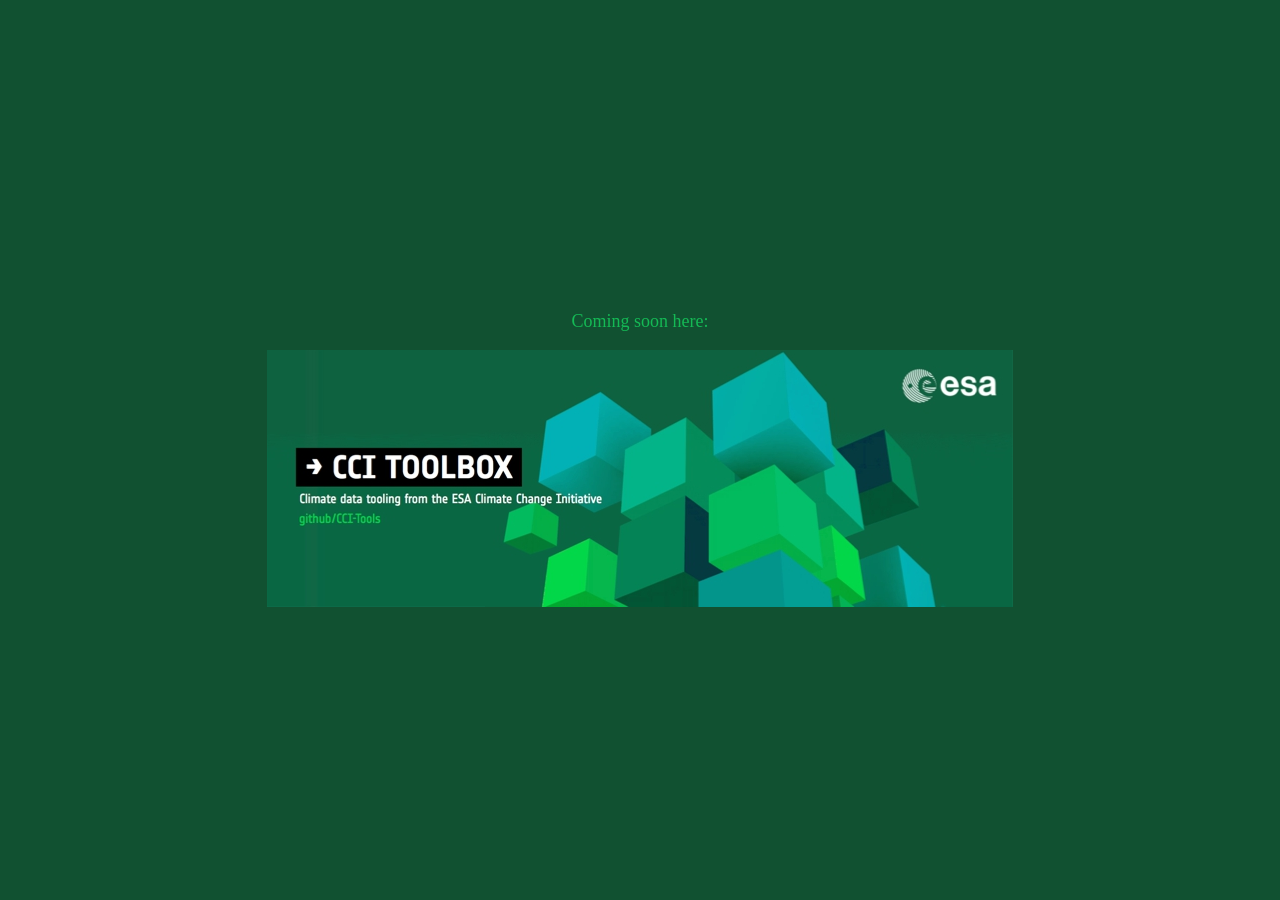
<file: index-old.html>
<html>
<body style="background-color: #115131; color: #15B955; font-family: Consolas,serif; font-size: large">
<div style="position: absolute; left: 50%; top: 50%; transform: translate(-50%, -50%);">
    <p align="center">Coming soon here:</p>
    <img align="center" src="dummy.jpg"/>
</div>
</body>
</html>
</file>
